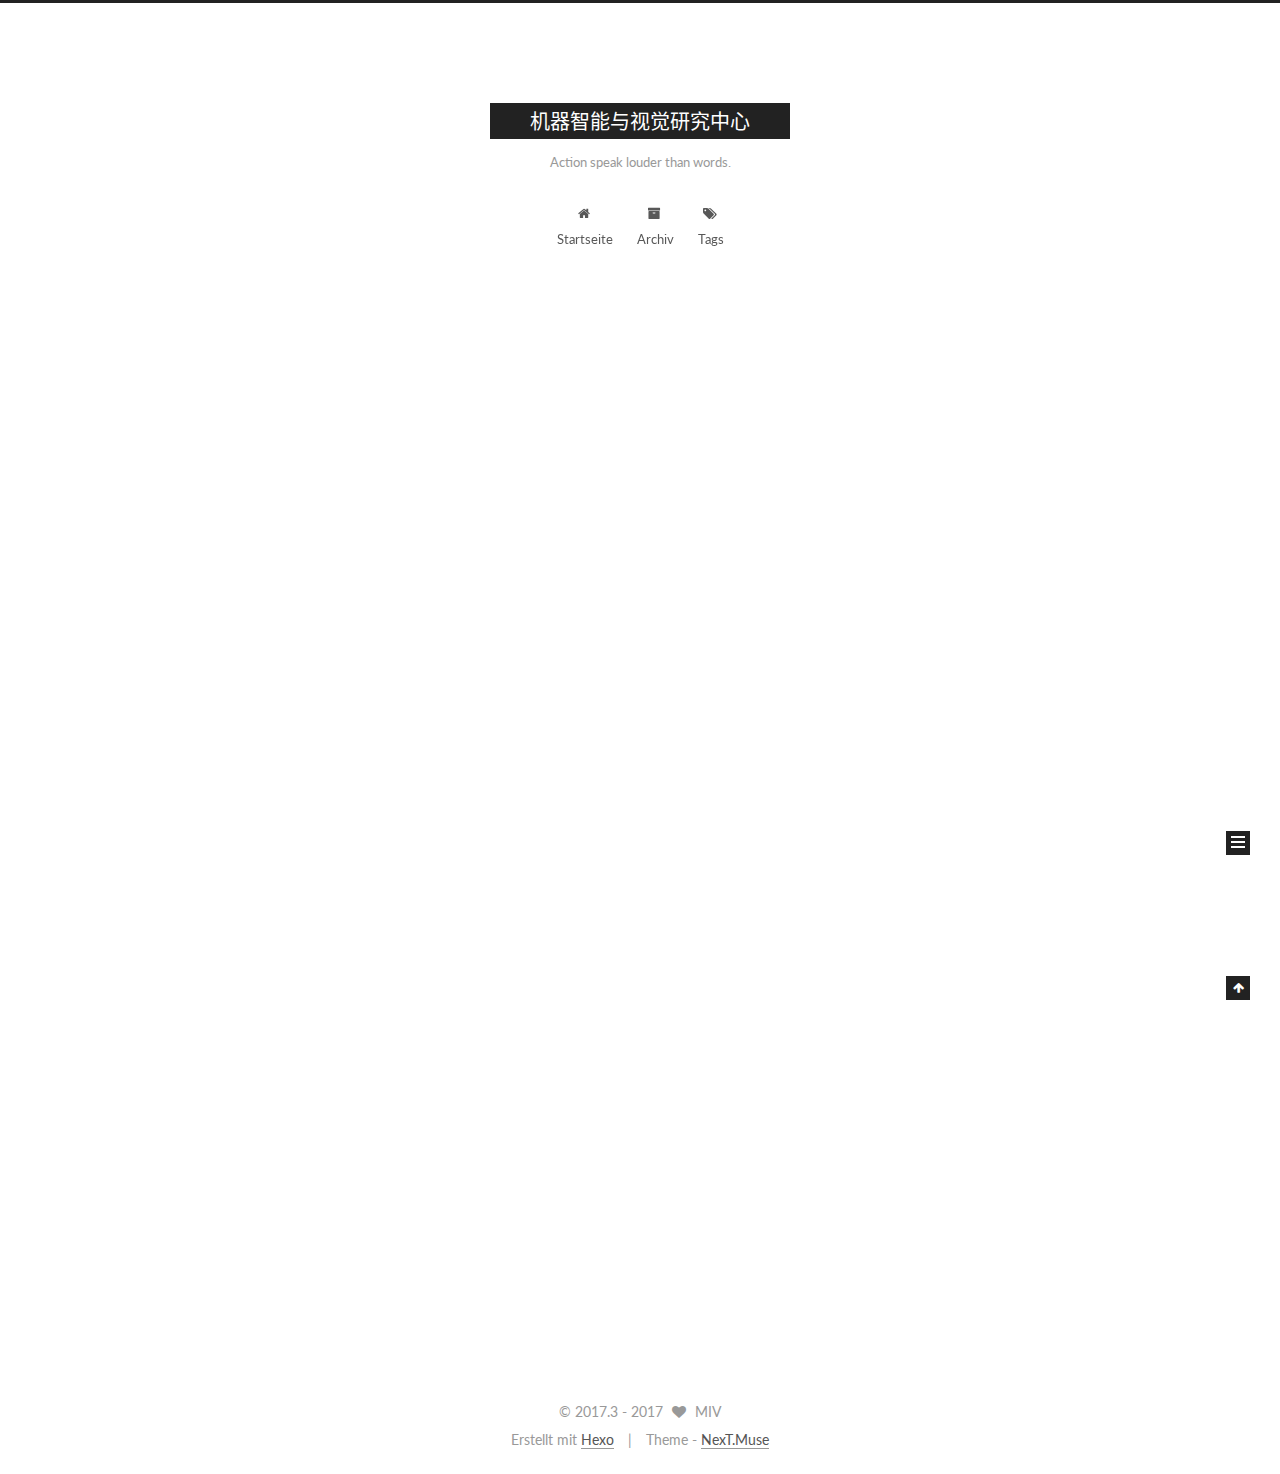
<file: index.html>
<!doctype html>



  


<html class="theme-next muse use-motion" lang="zh-CN">
<head>
  <meta charset="UTF-8"/>
<meta http-equiv="X-UA-Compatible" content="IE=edge" />
<meta name="viewport" content="width=device-width, initial-scale=1, maximum-scale=1"/>



<meta http-equiv="Cache-Control" content="no-transform" />
<meta http-equiv="Cache-Control" content="no-siteapp" />















  
  
  <link href="/lib/fancybox/source/jquery.fancybox.css?v=2.1.5" rel="stylesheet" type="text/css" />




  
  
  
  

  
    
    
  

  

  

  

  

  
    
    
    <link href="//fonts.googleapis.com/css?family=Lato:300,300italic,400,400italic,700,700italic&subset=latin,latin-ext" rel="stylesheet" type="text/css">
  






<link href="/lib/font-awesome/css/font-awesome.min.css?v=4.6.2" rel="stylesheet" type="text/css" />

<link href="/css/main.css?v=5.1.0" rel="stylesheet" type="text/css" />


  <meta name="keywords" content="Hexo, NexT" />








  <link rel="shortcut icon" type="image/x-icon" href="/favicon.ico?v=5.1.0" />






<meta name="description" content="官方博客">
<meta property="og:type" content="website">
<meta property="og:title" content="机器智能与视觉研究中心">
<meta property="og:url" content="http://yoursite.com/index.html">
<meta property="og:site_name" content="机器智能与视觉研究中心">
<meta property="og:description" content="官方博客">
<meta name="twitter:card" content="summary">
<meta name="twitter:title" content="机器智能与视觉研究中心">
<meta name="twitter:description" content="官方博客">



<script type="text/javascript" id="hexo.configurations">
  var NexT = window.NexT || {};
  var CONFIG = {
    root: '/',
    scheme: 'Muse',
    sidebar: {"position":"left","display":"post","offset":12,"offset_float":0,"b2t":false,"scrollpercent":false},
    fancybox: true,
    motion: true,
    duoshuo: {
      userId: '0',
      author: 'Author'
    },
    algolia: {
      applicationID: '',
      apiKey: '',
      indexName: '',
      hits: {"per_page":10},
      labels: {"input_placeholder":"Search for Posts","hits_empty":"We didn't find any results for the search: ${query}","hits_stats":"${hits} results found in ${time} ms"}
    }
  };
</script>



  <link rel="canonical" href="http://yoursite.com/"/>





  <title> 机器智能与视觉研究中心 </title>
</head>

<body itemscope itemtype="http://schema.org/WebPage" lang="zh-CN">

  














  
  
    
  

  <div class="container one-collumn sidebar-position-left 
   page-home 
 ">
    <div class="headband"></div>

    <header id="header" class="header" itemscope itemtype="http://schema.org/WPHeader">
      <div class="header-inner"><div class="site-brand-wrapper">
  <div class="site-meta ">
    

    <div class="custom-logo-site-title">
      <a href="/"  class="brand" rel="start">
        <span class="logo-line-before"><i></i></span>
        <span class="site-title">机器智能与视觉研究中心</span>
        <span class="logo-line-after"><i></i></span>
      </a>
    </div>
      
        <p class="site-subtitle">Action speak louder than words.</p>
      
  </div>

  <div class="site-nav-toggle">
    <button>
      <span class="btn-bar"></span>
      <span class="btn-bar"></span>
      <span class="btn-bar"></span>
    </button>
  </div>
</div>

<nav class="site-nav">
  

  
    <ul id="menu" class="menu">
      
        
        <li class="menu-item menu-item-home">
          <a href="/" rel="section">
            
              <i class="menu-item-icon fa fa-fw fa-home"></i> <br />
            
            Startseite
          </a>
        </li>
      
        
        <li class="menu-item menu-item-archives">
          <a href="/archives" rel="section">
            
              <i class="menu-item-icon fa fa-fw fa-archive"></i> <br />
            
            Archiv
          </a>
        </li>
      
        
        <li class="menu-item menu-item-tags">
          <a href="/tags" rel="section">
            
              <i class="menu-item-icon fa fa-fw fa-tags"></i> <br />
            
            Tags
          </a>
        </li>
      

      
    </ul>
  

  
</nav>



 </div>
    </header>

    <main id="main" class="main">
      <div class="main-inner">
        <div class="content-wrap">
          <div id="content" class="content">
            
  <section id="posts" class="posts-expand">
    
      

  

  
  
  

  <article class="post post-type-normal " itemscope itemtype="http://schema.org/Article">
    <link itemprop="mainEntityOfPage" href="http://yoursite.com/2017/03/08/hello-world/">

    <span hidden itemprop="author" itemscope itemtype="http://schema.org/Person">
      <meta itemprop="name" content="MIV">
      <meta itemprop="description" content="">
      <meta itemprop="image" content="/images/avatar.gif">
    </span>

    <span hidden itemprop="publisher" itemscope itemtype="http://schema.org/Organization">
      <meta itemprop="name" content="机器智能与视觉研究中心">
    </span>

    
      <header class="post-header">

        
        
          <h1 class="post-title" itemprop="name headline">
            
            
              
                
                <a class="post-title-link" href="/2017/03/08/hello-world/" itemprop="url">
                  Hello World
                </a>
              
            
          </h1>
        

        <div class="post-meta">
          <span class="post-time">
            
              <span class="post-meta-item-icon">
                <i class="fa fa-calendar-o"></i>
              </span>
              
                <span class="post-meta-item-text">Veröffentlicht am</span>
              
              <time title="Post created" itemprop="dateCreated datePublished" datetime="2017-03-08T21:51:56+08:00">
                2017-03-08
              </time>
            

            

            
          </span>

          

          
            
          

          
          

          

          

          

        </div>
      </header>
    


    <div class="post-body" itemprop="articleBody">

      
      

      
        
          
            <p>Welcome to <a href="https://hexo.io/" target="_blank" rel="external">Hexo</a>! This is your very first post. Check <a href="https://hexo.io/docs/" target="_blank" rel="external">documentation</a> for more info. If you get any problems when using Hexo, you can find the answer in <a href="https://hexo.io/docs/troubleshooting.html" target="_blank" rel="external">troubleshooting</a> or you can ask me on <a href="https://github.com/hexojs/hexo/issues" target="_blank" rel="external">GitHub</a>.</p>
<h2 id="Quick-Start"><a href="#Quick-Start" class="headerlink" title="Quick Start"></a>Quick Start</h2><h3 id="Create-a-new-post"><a href="#Create-a-new-post" class="headerlink" title="Create a new post"></a>Create a new post</h3><figure class="highlight bash"><table><tr><td class="gutter"><pre><div class="line">1</div></pre></td><td class="code"><pre><div class="line">$ hexo new <span class="string">"My New Post"</span></div></pre></td></tr></table></figure>
<p>More info: <a href="https://hexo.io/docs/writing.html" target="_blank" rel="external">Writing</a></p>
<h3 id="Run-server"><a href="#Run-server" class="headerlink" title="Run server"></a>Run server</h3><figure class="highlight bash"><table><tr><td class="gutter"><pre><div class="line">1</div></pre></td><td class="code"><pre><div class="line">$ hexo server</div></pre></td></tr></table></figure>
<p>More info: <a href="https://hexo.io/docs/server.html" target="_blank" rel="external">Server</a></p>
<h3 id="Generate-static-files"><a href="#Generate-static-files" class="headerlink" title="Generate static files"></a>Generate static files</h3><figure class="highlight bash"><table><tr><td class="gutter"><pre><div class="line">1</div></pre></td><td class="code"><pre><div class="line">$ hexo generate</div></pre></td></tr></table></figure>
<p>More info: <a href="https://hexo.io/docs/generating.html" target="_blank" rel="external">Generating</a></p>
<h3 id="Deploy-to-remote-sites"><a href="#Deploy-to-remote-sites" class="headerlink" title="Deploy to remote sites"></a>Deploy to remote sites</h3><figure class="highlight bash"><table><tr><td class="gutter"><pre><div class="line">1</div></pre></td><td class="code"><pre><div class="line">$ hexo deploy</div></pre></td></tr></table></figure>
<p>More info: <a href="https://hexo.io/docs/deployment.html" target="_blank" rel="external">Deployment</a></p>

          
        
      
    </div>

    <div>
      
    </div>

    <div>
      
    </div>


    <footer class="post-footer">
      

      

      

      
      
        <div class="post-eof"></div>
      
    </footer>
  </article>


    
  </section>

  

          
          </div>
          


          

        </div>
        
          
  
  <div class="sidebar-toggle">
    <div class="sidebar-toggle-line-wrap">
      <span class="sidebar-toggle-line sidebar-toggle-line-first"></span>
      <span class="sidebar-toggle-line sidebar-toggle-line-middle"></span>
      <span class="sidebar-toggle-line sidebar-toggle-line-last"></span>
    </div>
  </div>

  <aside id="sidebar" class="sidebar">
    <div class="sidebar-inner">

      

      

      <section class="site-overview sidebar-panel sidebar-panel-active">
        <div class="site-author motion-element" itemprop="author" itemscope itemtype="http://schema.org/Person">
          <img class="site-author-image" itemprop="image"
               src="/images/avatar.gif"
               alt="MIV" />
          <p class="site-author-name" itemprop="name">MIV</p>
           
              <p class="site-description motion-element" itemprop="description">官方博客</p>
          
        </div>
        <nav class="site-state motion-element">

          
            <div class="site-state-item site-state-posts">
              <a href="/archives">
                <span class="site-state-item-count">1</span>
                <span class="site-state-item-name">Artikel</span>
              </a>
            </div>
          

          

          

        </nav>

        

        <div class="links-of-author motion-element">
          
        </div>

        
        

        
        

        


      </section>

      

      

    </div>
  </aside>


        
      </div>
    </main>

    <footer id="footer" class="footer">
      <div class="footer-inner">
        <div class="copyright" >
  
  &copy;  2017.3 - 
  <span itemprop="copyrightYear">2017</span>
  <span class="with-love">
    <i class="fa fa-heart"></i>
  </span>
  <span class="author" itemprop="copyrightHolder">MIV</span>
</div>


<div class="powered-by">
  Erstellt mit  <a class="theme-link" href="https://hexo.io">Hexo</a>
</div>

<div class="theme-info">
  Theme -
  <a class="theme-link" href="https://github.com/iissnan/hexo-theme-next">
    NexT.Muse
  </a>
</div>


        

        
      </div>
    </footer>

    
      <div class="back-to-top">
        <i class="fa fa-arrow-up"></i>
        
      </div>
    
    
  </div>

  

<script type="text/javascript">
  if (Object.prototype.toString.call(window.Promise) !== '[object Function]') {
    window.Promise = null;
  }
</script>









  




  
  <script type="text/javascript" src="/lib/jquery/index.js?v=2.1.3"></script>

  
  <script type="text/javascript" src="/lib/fastclick/lib/fastclick.min.js?v=1.0.6"></script>

  
  <script type="text/javascript" src="/lib/jquery_lazyload/jquery.lazyload.js?v=1.9.7"></script>

  
  <script type="text/javascript" src="/lib/velocity/velocity.min.js?v=1.2.1"></script>

  
  <script type="text/javascript" src="/lib/velocity/velocity.ui.min.js?v=1.2.1"></script>

  
  <script type="text/javascript" src="/lib/fancybox/source/jquery.fancybox.pack.js?v=2.1.5"></script>


  


  <script type="text/javascript" src="/js/src/utils.js?v=5.1.0"></script>

  <script type="text/javascript" src="/js/src/motion.js?v=5.1.0"></script>



  
  

  

  


  <script type="text/javascript" src="/js/src/bootstrap.js?v=5.1.0"></script>



  



  




	





  





  





  



  
  

  

  

  

  


  

</body>
</html>
</file>
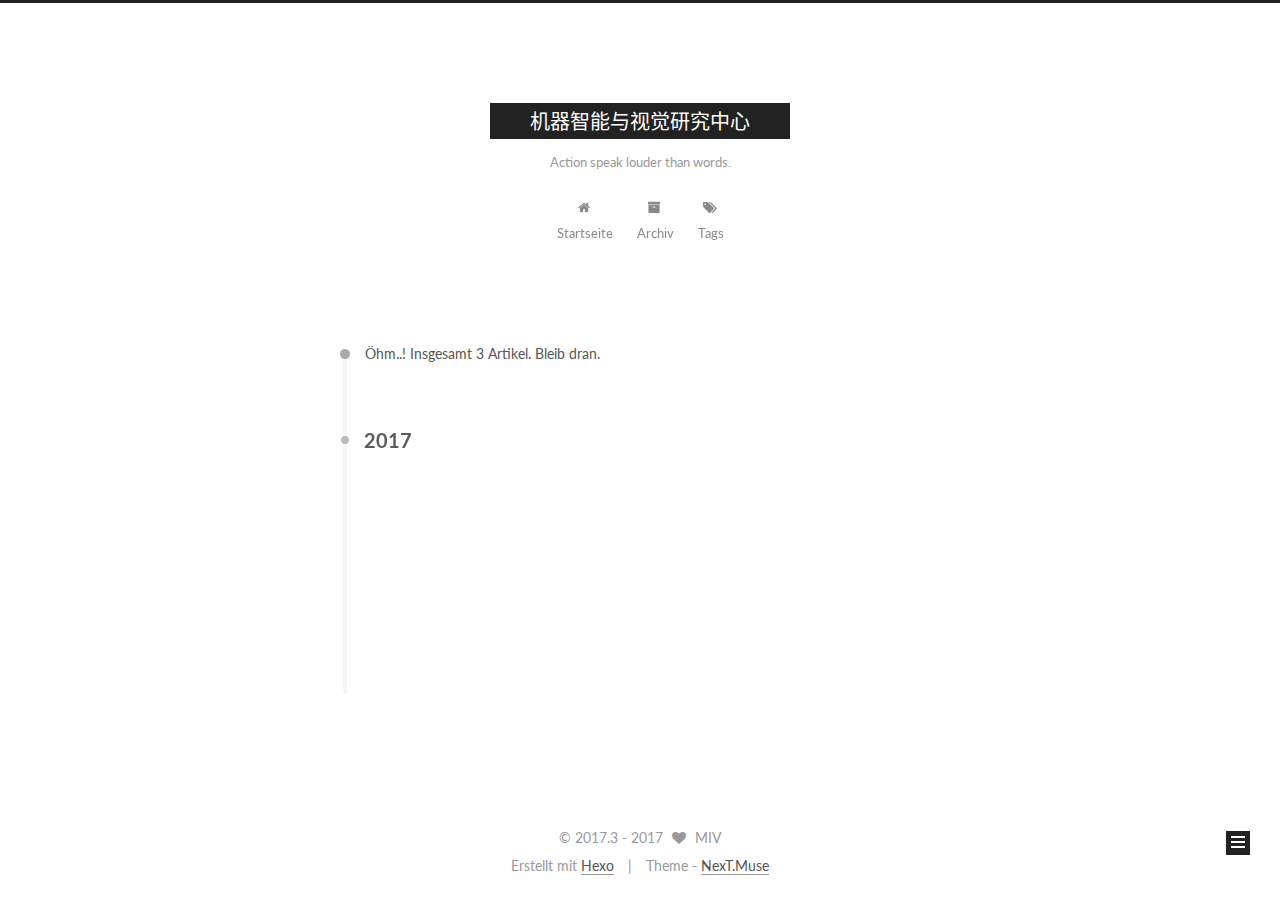
<file: archives/index.html>
<!doctype html>



  


<html class="theme-next muse use-motion" lang="zh-CN">
<head>
  <meta charset="UTF-8"/>
<meta http-equiv="X-UA-Compatible" content="IE=edge" />
<meta name="viewport" content="width=device-width, initial-scale=1, maximum-scale=1"/>



<meta http-equiv="Cache-Control" content="no-transform" />
<meta http-equiv="Cache-Control" content="no-siteapp" />















  
  
  <link href="/lib/fancybox/source/jquery.fancybox.css?v=2.1.5" rel="stylesheet" type="text/css" />




  
  
  
  

  
    
    
  

  

  

  

  

  
    
    
    <link href="//fonts.googleapis.com/css?family=Lato:300,300italic,400,400italic,700,700italic&subset=latin,latin-ext" rel="stylesheet" type="text/css">
  






<link href="/lib/font-awesome/css/font-awesome.min.css?v=4.6.2" rel="stylesheet" type="text/css" />

<link href="/css/main.css?v=5.1.0" rel="stylesheet" type="text/css" />


  <meta name="keywords" content="Hexo, NexT" />








  <link rel="shortcut icon" type="image/x-icon" href="/favicon.ico?v=5.1.0" />






<meta name="description" content="官方博客">
<meta property="og:type" content="website">
<meta property="og:title" content="机器智能与视觉研究中心">
<meta property="og:url" content="http://yoursite.com/archives/index.html">
<meta property="og:site_name" content="机器智能与视觉研究中心">
<meta property="og:description" content="官方博客">
<meta name="twitter:card" content="summary">
<meta name="twitter:title" content="机器智能与视觉研究中心">
<meta name="twitter:description" content="官方博客">



<script type="text/javascript" id="hexo.configurations">
  var NexT = window.NexT || {};
  var CONFIG = {
    root: '/',
    scheme: 'Muse',
    sidebar: {"position":"left","display":"post","offset":12,"offset_float":0,"b2t":false,"scrollpercent":false},
    fancybox: true,
    motion: true,
    duoshuo: {
      userId: '0',
      author: 'Author'
    },
    algolia: {
      applicationID: '',
      apiKey: '',
      indexName: '',
      hits: {"per_page":10},
      labels: {"input_placeholder":"Search for Posts","hits_empty":"We didn't find any results for the search: ${query}","hits_stats":"${hits} results found in ${time} ms"}
    }
  };
</script>



  <link rel="canonical" href="http://yoursite.com/archives/"/>





  <title> Archiv | 机器智能与视觉研究中心 </title>
</head>

<body itemscope itemtype="http://schema.org/WebPage" lang="zh-CN">

  














  
  
    
  

  <div class="container one-collumn sidebar-position-left  page-archive  ">
    <div class="headband"></div>

    <header id="header" class="header" itemscope itemtype="http://schema.org/WPHeader">
      <div class="header-inner"><div class="site-brand-wrapper">
  <div class="site-meta ">
    

    <div class="custom-logo-site-title">
      <a href="/"  class="brand" rel="start">
        <span class="logo-line-before"><i></i></span>
        <span class="site-title">机器智能与视觉研究中心</span>
        <span class="logo-line-after"><i></i></span>
      </a>
    </div>
      
        <p class="site-subtitle">Action speak louder than words.</p>
      
  </div>

  <div class="site-nav-toggle">
    <button>
      <span class="btn-bar"></span>
      <span class="btn-bar"></span>
      <span class="btn-bar"></span>
    </button>
  </div>
</div>

<nav class="site-nav">
  

  
    <ul id="menu" class="menu">
      
        
        <li class="menu-item menu-item-home">
          <a href="/" rel="section">
            
              <i class="menu-item-icon fa fa-fw fa-home"></i> <br />
            
            Startseite
          </a>
        </li>
      
        
        <li class="menu-item menu-item-archives">
          <a href="/archives" rel="section">
            
              <i class="menu-item-icon fa fa-fw fa-archive"></i> <br />
            
            Archiv
          </a>
        </li>
      
        
        <li class="menu-item menu-item-tags">
          <a href="/tags" rel="section">
            
              <i class="menu-item-icon fa fa-fw fa-tags"></i> <br />
            
            Tags
          </a>
        </li>
      

      
    </ul>
  

  
</nav>



 </div>
    </header>

    <main id="main" class="main">
      <div class="main-inner">
        <div class="content-wrap">
          <div id="content" class="content">
            

  <section id="posts" class="posts-collapse">
    <span class="archive-move-on"></span>

    <span class="archive-page-counter">
      
      
      
        
      
      Öhm..! Insgesamt 3 Artikel. Bleib dran.
    </span>

    

      
      
      

      
        
        <div class="collection-title">
          <h2 class="archive-year motion-element" id="archive-year-2017">2017</h2>
        </div>
      
      

      

  <article class="post post-type-normal" itemscope itemtype="http://schema.org/Article">
    <header class="post-header">

      <h1 class="post-title">
        
            <a class="post-title-link" href="/2017/03/10/Welcom-to-miv/" itemprop="url">
              
                <span itemprop="name">Welcom to miv</span>
              
            </a>
        
      </h1>

      <div class="post-meta">
        <time class="post-time" itemprop="dateCreated"
              datetime="2017-03-10T22:16:54+08:00"
              content="2017-03-10" >
          03-10
        </time>
      </div>

    </header>
  </article>



    

      
      
      

      
      

      

  <article class="post post-type-normal" itemscope itemtype="http://schema.org/Article">
    <header class="post-header">

      <h1 class="post-title">
        
            <a class="post-title-link" href="/2017/03/10/my-first-hexo-post/" itemprop="url">
              
                <span itemprop="name">my first hexo post</span>
              
            </a>
        
      </h1>

      <div class="post-meta">
        <time class="post-time" itemprop="dateCreated"
              datetime="2017-03-10T22:16:54+08:00"
              content="2017-03-10" >
          03-10
        </time>
      </div>

    </header>
  </article>



    

      
      
      

      
      

      

  <article class="post post-type-normal" itemscope itemtype="http://schema.org/Article">
    <header class="post-header">

      <h1 class="post-title">
        
            <a class="post-title-link" href="/2017/03/08/hello-world/" itemprop="url">
              
                <span itemprop="name">Hello World</span>
              
            </a>
        
      </h1>

      <div class="post-meta">
        <time class="post-time" itemprop="dateCreated"
              datetime="2017-03-08T21:51:56+08:00"
              content="2017-03-08" >
          03-08
        </time>
      </div>

    </header>
  </article>



    

  </section>

  


          
          </div>
          


          

        </div>
        
          
  
  <div class="sidebar-toggle">
    <div class="sidebar-toggle-line-wrap">
      <span class="sidebar-toggle-line sidebar-toggle-line-first"></span>
      <span class="sidebar-toggle-line sidebar-toggle-line-middle"></span>
      <span class="sidebar-toggle-line sidebar-toggle-line-last"></span>
    </div>
  </div>

  <aside id="sidebar" class="sidebar">
    <div class="sidebar-inner">

      

      

      <section class="site-overview sidebar-panel sidebar-panel-active">
        <div class="site-author motion-element" itemprop="author" itemscope itemtype="http://schema.org/Person">
          <img class="site-author-image" itemprop="image"
               src="/images/avatar.gif"
               alt="MIV" />
          <p class="site-author-name" itemprop="name">MIV</p>
           
              <p class="site-description motion-element" itemprop="description">官方博客</p>
          
        </div>
        <nav class="site-state motion-element">

          
            <div class="site-state-item site-state-posts">
              <a href="/archives">
                <span class="site-state-item-count">3</span>
                <span class="site-state-item-name">Artikel</span>
              </a>
            </div>
          

          

          

        </nav>

        

        <div class="links-of-author motion-element">
          
        </div>

        
        

        
        

        


      </section>

      

      

    </div>
  </aside>


        
      </div>
    </main>

    <footer id="footer" class="footer">
      <div class="footer-inner">
        <div class="copyright" >
  
  &copy;  2017.3 - 
  <span itemprop="copyrightYear">2017</span>
  <span class="with-love">
    <i class="fa fa-heart"></i>
  </span>
  <span class="author" itemprop="copyrightHolder">MIV</span>
</div>


<div class="powered-by">
  Erstellt mit  <a class="theme-link" href="https://hexo.io">Hexo</a>
</div>

<div class="theme-info">
  Theme -
  <a class="theme-link" href="https://github.com/iissnan/hexo-theme-next">
    NexT.Muse
  </a>
</div>


        

        
      </div>
    </footer>

    
      <div class="back-to-top">
        <i class="fa fa-arrow-up"></i>
        
      </div>
    
    
  </div>

  

<script type="text/javascript">
  if (Object.prototype.toString.call(window.Promise) !== '[object Function]') {
    window.Promise = null;
  }
</script>









  




  
  <script type="text/javascript" src="/lib/jquery/index.js?v=2.1.3"></script>

  
  <script type="text/javascript" src="/lib/fastclick/lib/fastclick.min.js?v=1.0.6"></script>

  
  <script type="text/javascript" src="/lib/jquery_lazyload/jquery.lazyload.js?v=1.9.7"></script>

  
  <script type="text/javascript" src="/lib/velocity/velocity.min.js?v=1.2.1"></script>

  
  <script type="text/javascript" src="/lib/velocity/velocity.ui.min.js?v=1.2.1"></script>

  
  <script type="text/javascript" src="/lib/fancybox/source/jquery.fancybox.pack.js?v=2.1.5"></script>


  


  <script type="text/javascript" src="/js/src/utils.js?v=5.1.0"></script>

  <script type="text/javascript" src="/js/src/motion.js?v=5.1.0"></script>



  
  

  
  
    <script type="text/javascript" id="motion.page.archive">
      $('.archive-year').velocity('transition.slideLeftIn');
    </script>
  


  


  <script type="text/javascript" src="/js/src/bootstrap.js?v=5.1.0"></script>



  



  




	





  





  





  



  
  

  

  

  

  


  

</body>
</html>
</file>
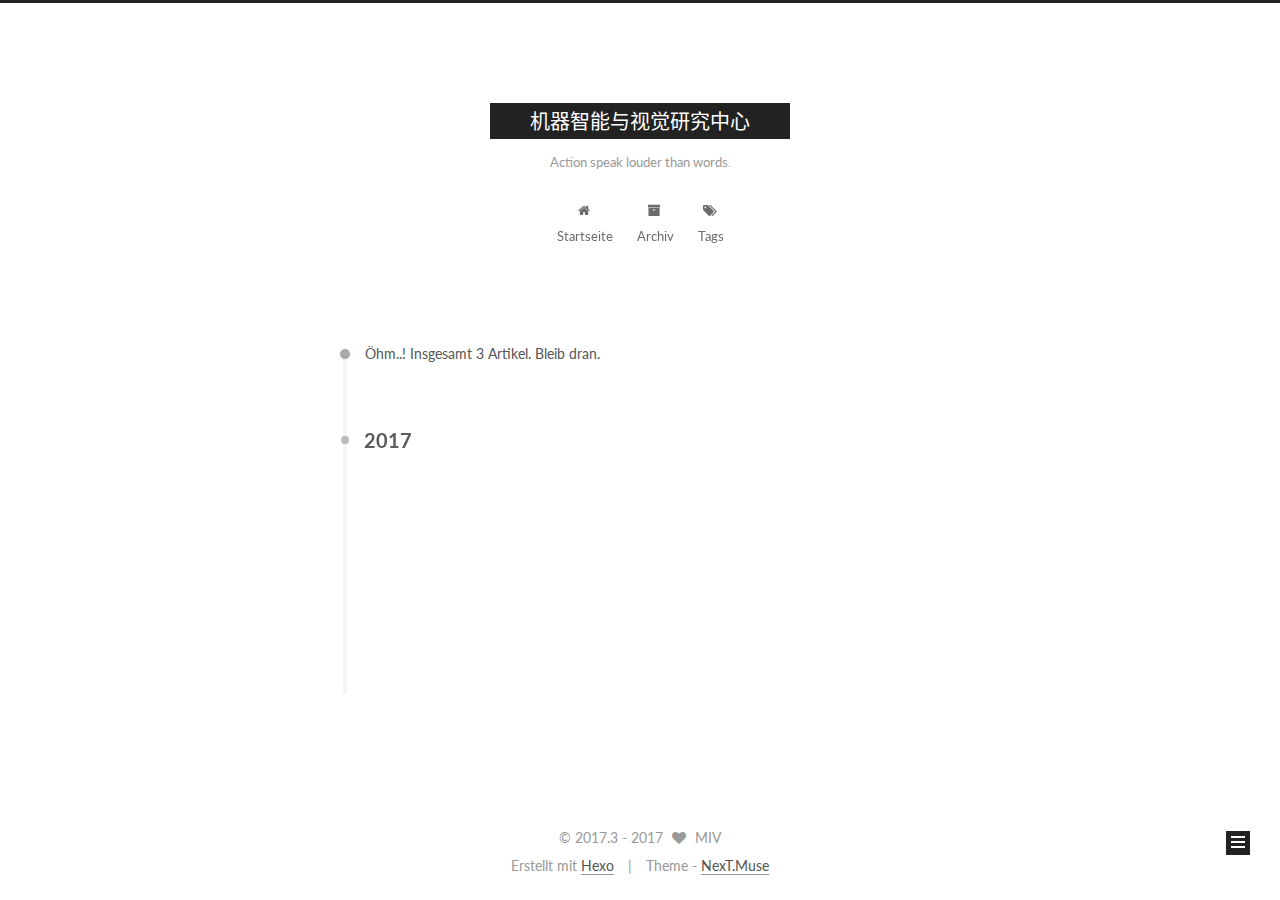
<file: archives/2017/index.html>
<!doctype html>



  


<html class="theme-next muse use-motion" lang="zh-CN">
<head>
  <meta charset="UTF-8"/>
<meta http-equiv="X-UA-Compatible" content="IE=edge" />
<meta name="viewport" content="width=device-width, initial-scale=1, maximum-scale=1"/>



<meta http-equiv="Cache-Control" content="no-transform" />
<meta http-equiv="Cache-Control" content="no-siteapp" />















  
  
  <link href="/lib/fancybox/source/jquery.fancybox.css?v=2.1.5" rel="stylesheet" type="text/css" />




  
  
  
  

  
    
    
  

  

  

  

  

  
    
    
    <link href="//fonts.googleapis.com/css?family=Lato:300,300italic,400,400italic,700,700italic&subset=latin,latin-ext" rel="stylesheet" type="text/css">
  






<link href="/lib/font-awesome/css/font-awesome.min.css?v=4.6.2" rel="stylesheet" type="text/css" />

<link href="/css/main.css?v=5.1.0" rel="stylesheet" type="text/css" />


  <meta name="keywords" content="Hexo, NexT" />








  <link rel="shortcut icon" type="image/x-icon" href="/favicon.ico?v=5.1.0" />






<meta name="description" content="官方博客">
<meta property="og:type" content="website">
<meta property="og:title" content="机器智能与视觉研究中心">
<meta property="og:url" content="http://yoursite.com/archives/2017/index.html">
<meta property="og:site_name" content="机器智能与视觉研究中心">
<meta property="og:description" content="官方博客">
<meta name="twitter:card" content="summary">
<meta name="twitter:title" content="机器智能与视觉研究中心">
<meta name="twitter:description" content="官方博客">



<script type="text/javascript" id="hexo.configurations">
  var NexT = window.NexT || {};
  var CONFIG = {
    root: '/',
    scheme: 'Muse',
    sidebar: {"position":"left","display":"post","offset":12,"offset_float":0,"b2t":false,"scrollpercent":false},
    fancybox: true,
    motion: true,
    duoshuo: {
      userId: '0',
      author: 'Author'
    },
    algolia: {
      applicationID: '',
      apiKey: '',
      indexName: '',
      hits: {"per_page":10},
      labels: {"input_placeholder":"Search for Posts","hits_empty":"We didn't find any results for the search: ${query}","hits_stats":"${hits} results found in ${time} ms"}
    }
  };
</script>



  <link rel="canonical" href="http://yoursite.com/archives/2017/"/>





  <title> Archiv | 机器智能与视觉研究中心 </title>
</head>

<body itemscope itemtype="http://schema.org/WebPage" lang="zh-CN">

  














  
  
    
  

  <div class="container one-collumn sidebar-position-left  page-archive  ">
    <div class="headband"></div>

    <header id="header" class="header" itemscope itemtype="http://schema.org/WPHeader">
      <div class="header-inner"><div class="site-brand-wrapper">
  <div class="site-meta ">
    

    <div class="custom-logo-site-title">
      <a href="/"  class="brand" rel="start">
        <span class="logo-line-before"><i></i></span>
        <span class="site-title">机器智能与视觉研究中心</span>
        <span class="logo-line-after"><i></i></span>
      </a>
    </div>
      
        <p class="site-subtitle">Action speak louder than words.</p>
      
  </div>

  <div class="site-nav-toggle">
    <button>
      <span class="btn-bar"></span>
      <span class="btn-bar"></span>
      <span class="btn-bar"></span>
    </button>
  </div>
</div>

<nav class="site-nav">
  

  
    <ul id="menu" class="menu">
      
        
        <li class="menu-item menu-item-home">
          <a href="/" rel="section">
            
              <i class="menu-item-icon fa fa-fw fa-home"></i> <br />
            
            Startseite
          </a>
        </li>
      
        
        <li class="menu-item menu-item-archives">
          <a href="/archives" rel="section">
            
              <i class="menu-item-icon fa fa-fw fa-archive"></i> <br />
            
            Archiv
          </a>
        </li>
      
        
        <li class="menu-item menu-item-tags">
          <a href="/tags" rel="section">
            
              <i class="menu-item-icon fa fa-fw fa-tags"></i> <br />
            
            Tags
          </a>
        </li>
      

      
    </ul>
  

  
</nav>



 </div>
    </header>

    <main id="main" class="main">
      <div class="main-inner">
        <div class="content-wrap">
          <div id="content" class="content">
            

  <section id="posts" class="posts-collapse">
    <span class="archive-move-on"></span>

    <span class="archive-page-counter">
      
      
      
        
      
      Öhm..! Insgesamt 3 Artikel. Bleib dran.
    </span>

    

      
      
      

      
        
        <div class="collection-title">
          <h2 class="archive-year motion-element" id="archive-year-2017">2017</h2>
        </div>
      
      

      

  <article class="post post-type-normal" itemscope itemtype="http://schema.org/Article">
    <header class="post-header">

      <h1 class="post-title">
        
            <a class="post-title-link" href="/2017/03/10/Welcom-to-miv/" itemprop="url">
              
                <span itemprop="name">Welcom to miv</span>
              
            </a>
        
      </h1>

      <div class="post-meta">
        <time class="post-time" itemprop="dateCreated"
              datetime="2017-03-10T22:16:54+08:00"
              content="2017-03-10" >
          03-10
        </time>
      </div>

    </header>
  </article>



    

      
      
      

      
      

      

  <article class="post post-type-normal" itemscope itemtype="http://schema.org/Article">
    <header class="post-header">

      <h1 class="post-title">
        
            <a class="post-title-link" href="/2017/03/10/my-first-hexo-post/" itemprop="url">
              
                <span itemprop="name">my first hexo post</span>
              
            </a>
        
      </h1>

      <div class="post-meta">
        <time class="post-time" itemprop="dateCreated"
              datetime="2017-03-10T22:16:54+08:00"
              content="2017-03-10" >
          03-10
        </time>
      </div>

    </header>
  </article>



    

      
      
      

      
      

      

  <article class="post post-type-normal" itemscope itemtype="http://schema.org/Article">
    <header class="post-header">

      <h1 class="post-title">
        
            <a class="post-title-link" href="/2017/03/08/hello-world/" itemprop="url">
              
                <span itemprop="name">Hello World</span>
              
            </a>
        
      </h1>

      <div class="post-meta">
        <time class="post-time" itemprop="dateCreated"
              datetime="2017-03-08T21:51:56+08:00"
              content="2017-03-08" >
          03-08
        </time>
      </div>

    </header>
  </article>



    

  </section>

  


          
          </div>
          


          

        </div>
        
          
  
  <div class="sidebar-toggle">
    <div class="sidebar-toggle-line-wrap">
      <span class="sidebar-toggle-line sidebar-toggle-line-first"></span>
      <span class="sidebar-toggle-line sidebar-toggle-line-middle"></span>
      <span class="sidebar-toggle-line sidebar-toggle-line-last"></span>
    </div>
  </div>

  <aside id="sidebar" class="sidebar">
    <div class="sidebar-inner">

      

      

      <section class="site-overview sidebar-panel sidebar-panel-active">
        <div class="site-author motion-element" itemprop="author" itemscope itemtype="http://schema.org/Person">
          <img class="site-author-image" itemprop="image"
               src="/images/avatar.gif"
               alt="MIV" />
          <p class="site-author-name" itemprop="name">MIV</p>
           
              <p class="site-description motion-element" itemprop="description">官方博客</p>
          
        </div>
        <nav class="site-state motion-element">

          
            <div class="site-state-item site-state-posts">
              <a href="/archives">
                <span class="site-state-item-count">3</span>
                <span class="site-state-item-name">Artikel</span>
              </a>
            </div>
          

          

          

        </nav>

        

        <div class="links-of-author motion-element">
          
        </div>

        
        

        
        

        


      </section>

      

      

    </div>
  </aside>


        
      </div>
    </main>

    <footer id="footer" class="footer">
      <div class="footer-inner">
        <div class="copyright" >
  
  &copy;  2017.3 - 
  <span itemprop="copyrightYear">2017</span>
  <span class="with-love">
    <i class="fa fa-heart"></i>
  </span>
  <span class="author" itemprop="copyrightHolder">MIV</span>
</div>


<div class="powered-by">
  Erstellt mit  <a class="theme-link" href="https://hexo.io">Hexo</a>
</div>

<div class="theme-info">
  Theme -
  <a class="theme-link" href="https://github.com/iissnan/hexo-theme-next">
    NexT.Muse
  </a>
</div>


        

        
      </div>
    </footer>

    
      <div class="back-to-top">
        <i class="fa fa-arrow-up"></i>
        
      </div>
    
    
  </div>

  

<script type="text/javascript">
  if (Object.prototype.toString.call(window.Promise) !== '[object Function]') {
    window.Promise = null;
  }
</script>









  




  
  <script type="text/javascript" src="/lib/jquery/index.js?v=2.1.3"></script>

  
  <script type="text/javascript" src="/lib/fastclick/lib/fastclick.min.js?v=1.0.6"></script>

  
  <script type="text/javascript" src="/lib/jquery_lazyload/jquery.lazyload.js?v=1.9.7"></script>

  
  <script type="text/javascript" src="/lib/velocity/velocity.min.js?v=1.2.1"></script>

  
  <script type="text/javascript" src="/lib/velocity/velocity.ui.min.js?v=1.2.1"></script>

  
  <script type="text/javascript" src="/lib/fancybox/source/jquery.fancybox.pack.js?v=2.1.5"></script>


  


  <script type="text/javascript" src="/js/src/utils.js?v=5.1.0"></script>

  <script type="text/javascript" src="/js/src/motion.js?v=5.1.0"></script>



  
  

  
  
    <script type="text/javascript" id="motion.page.archive">
      $('.archive-year').velocity('transition.slideLeftIn');
    </script>
  


  


  <script type="text/javascript" src="/js/src/bootstrap.js?v=5.1.0"></script>



  



  




	





  





  





  



  
  

  

  

  

  


  

</body>
</html>
</file>
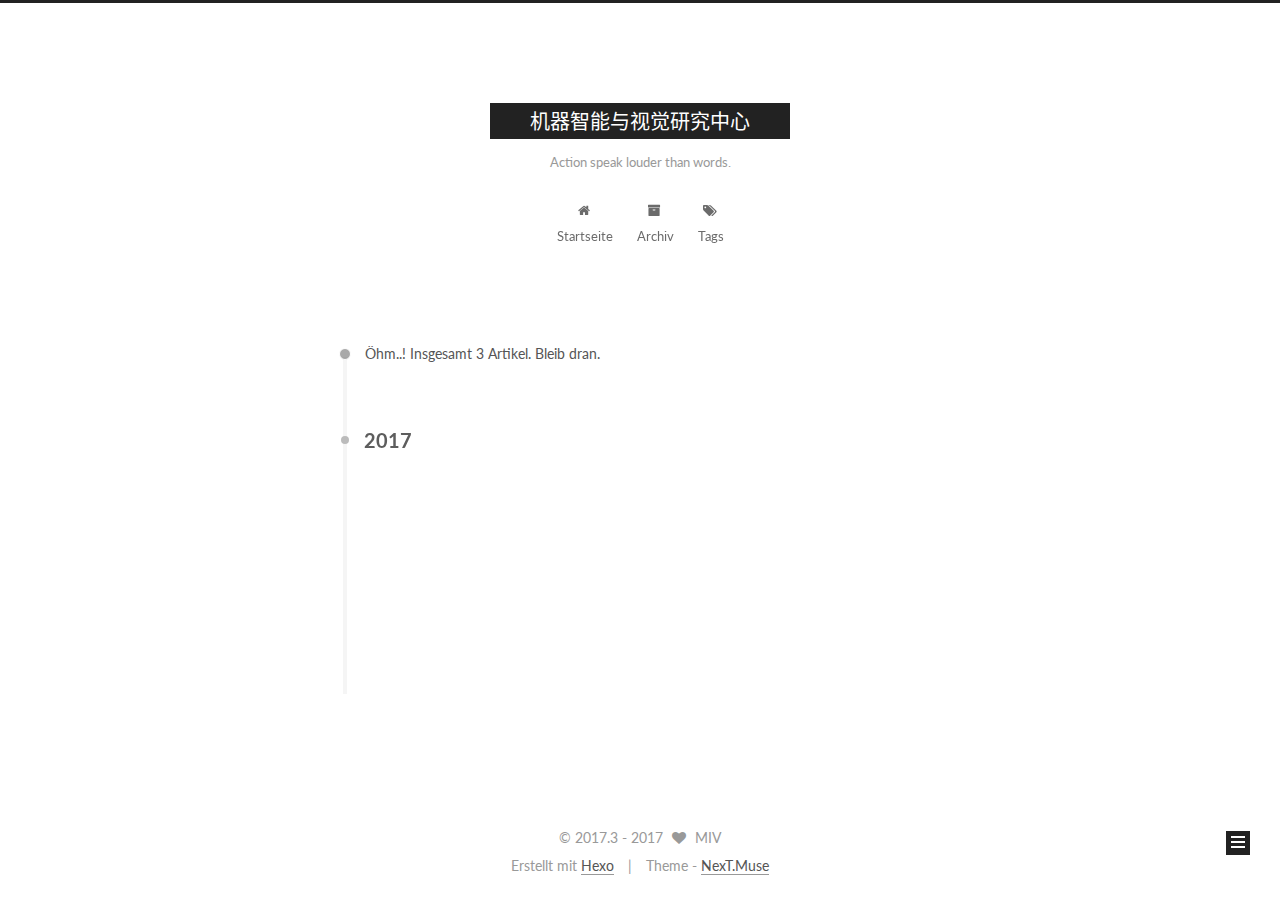
<file: archives/2017/03/index.html>
<!doctype html>



  


<html class="theme-next muse use-motion" lang="zh-CN">
<head>
  <meta charset="UTF-8"/>
<meta http-equiv="X-UA-Compatible" content="IE=edge" />
<meta name="viewport" content="width=device-width, initial-scale=1, maximum-scale=1"/>



<meta http-equiv="Cache-Control" content="no-transform" />
<meta http-equiv="Cache-Control" content="no-siteapp" />















  
  
  <link href="/lib/fancybox/source/jquery.fancybox.css?v=2.1.5" rel="stylesheet" type="text/css" />




  
  
  
  

  
    
    
  

  

  

  

  

  
    
    
    <link href="//fonts.googleapis.com/css?family=Lato:300,300italic,400,400italic,700,700italic&subset=latin,latin-ext" rel="stylesheet" type="text/css">
  






<link href="/lib/font-awesome/css/font-awesome.min.css?v=4.6.2" rel="stylesheet" type="text/css" />

<link href="/css/main.css?v=5.1.0" rel="stylesheet" type="text/css" />


  <meta name="keywords" content="Hexo, NexT" />








  <link rel="shortcut icon" type="image/x-icon" href="/favicon.ico?v=5.1.0" />






<meta name="description" content="官方博客">
<meta property="og:type" content="website">
<meta property="og:title" content="机器智能与视觉研究中心">
<meta property="og:url" content="http://yoursite.com/archives/2017/03/index.html">
<meta property="og:site_name" content="机器智能与视觉研究中心">
<meta property="og:description" content="官方博客">
<meta name="twitter:card" content="summary">
<meta name="twitter:title" content="机器智能与视觉研究中心">
<meta name="twitter:description" content="官方博客">



<script type="text/javascript" id="hexo.configurations">
  var NexT = window.NexT || {};
  var CONFIG = {
    root: '/',
    scheme: 'Muse',
    sidebar: {"position":"left","display":"post","offset":12,"offset_float":0,"b2t":false,"scrollpercent":false},
    fancybox: true,
    motion: true,
    duoshuo: {
      userId: '0',
      author: 'Author'
    },
    algolia: {
      applicationID: '',
      apiKey: '',
      indexName: '',
      hits: {"per_page":10},
      labels: {"input_placeholder":"Search for Posts","hits_empty":"We didn't find any results for the search: ${query}","hits_stats":"${hits} results found in ${time} ms"}
    }
  };
</script>



  <link rel="canonical" href="http://yoursite.com/archives/2017/03/"/>





  <title> Archiv | 机器智能与视觉研究中心 </title>
</head>

<body itemscope itemtype="http://schema.org/WebPage" lang="zh-CN">

  














  
  
    
  

  <div class="container one-collumn sidebar-position-left  page-archive  ">
    <div class="headband"></div>

    <header id="header" class="header" itemscope itemtype="http://schema.org/WPHeader">
      <div class="header-inner"><div class="site-brand-wrapper">
  <div class="site-meta ">
    

    <div class="custom-logo-site-title">
      <a href="/"  class="brand" rel="start">
        <span class="logo-line-before"><i></i></span>
        <span class="site-title">机器智能与视觉研究中心</span>
        <span class="logo-line-after"><i></i></span>
      </a>
    </div>
      
        <p class="site-subtitle">Action speak louder than words.</p>
      
  </div>

  <div class="site-nav-toggle">
    <button>
      <span class="btn-bar"></span>
      <span class="btn-bar"></span>
      <span class="btn-bar"></span>
    </button>
  </div>
</div>

<nav class="site-nav">
  

  
    <ul id="menu" class="menu">
      
        
        <li class="menu-item menu-item-home">
          <a href="/" rel="section">
            
              <i class="menu-item-icon fa fa-fw fa-home"></i> <br />
            
            Startseite
          </a>
        </li>
      
        
        <li class="menu-item menu-item-archives">
          <a href="/archives" rel="section">
            
              <i class="menu-item-icon fa fa-fw fa-archive"></i> <br />
            
            Archiv
          </a>
        </li>
      
        
        <li class="menu-item menu-item-tags">
          <a href="/tags" rel="section">
            
              <i class="menu-item-icon fa fa-fw fa-tags"></i> <br />
            
            Tags
          </a>
        </li>
      

      
    </ul>
  

  
</nav>



 </div>
    </header>

    <main id="main" class="main">
      <div class="main-inner">
        <div class="content-wrap">
          <div id="content" class="content">
            

  <section id="posts" class="posts-collapse">
    <span class="archive-move-on"></span>

    <span class="archive-page-counter">
      
      
      
        
      
      Öhm..! Insgesamt 3 Artikel. Bleib dran.
    </span>

    

      
      
      

      
        
        <div class="collection-title">
          <h2 class="archive-year motion-element" id="archive-year-2017">2017</h2>
        </div>
      
      

      

  <article class="post post-type-normal" itemscope itemtype="http://schema.org/Article">
    <header class="post-header">

      <h1 class="post-title">
        
            <a class="post-title-link" href="/2017/03/10/Welcom-to-miv/" itemprop="url">
              
                <span itemprop="name">Welcom to miv</span>
              
            </a>
        
      </h1>

      <div class="post-meta">
        <time class="post-time" itemprop="dateCreated"
              datetime="2017-03-10T22:16:54+08:00"
              content="2017-03-10" >
          03-10
        </time>
      </div>

    </header>
  </article>



    

      
      
      

      
      

      

  <article class="post post-type-normal" itemscope itemtype="http://schema.org/Article">
    <header class="post-header">

      <h1 class="post-title">
        
            <a class="post-title-link" href="/2017/03/10/my-first-hexo-post/" itemprop="url">
              
                <span itemprop="name">my first hexo post</span>
              
            </a>
        
      </h1>

      <div class="post-meta">
        <time class="post-time" itemprop="dateCreated"
              datetime="2017-03-10T22:16:54+08:00"
              content="2017-03-10" >
          03-10
        </time>
      </div>

    </header>
  </article>



    

      
      
      

      
      

      

  <article class="post post-type-normal" itemscope itemtype="http://schema.org/Article">
    <header class="post-header">

      <h1 class="post-title">
        
            <a class="post-title-link" href="/2017/03/08/hello-world/" itemprop="url">
              
                <span itemprop="name">Hello World</span>
              
            </a>
        
      </h1>

      <div class="post-meta">
        <time class="post-time" itemprop="dateCreated"
              datetime="2017-03-08T21:51:56+08:00"
              content="2017-03-08" >
          03-08
        </time>
      </div>

    </header>
  </article>



    

  </section>

  


          
          </div>
          


          

        </div>
        
          
  
  <div class="sidebar-toggle">
    <div class="sidebar-toggle-line-wrap">
      <span class="sidebar-toggle-line sidebar-toggle-line-first"></span>
      <span class="sidebar-toggle-line sidebar-toggle-line-middle"></span>
      <span class="sidebar-toggle-line sidebar-toggle-line-last"></span>
    </div>
  </div>

  <aside id="sidebar" class="sidebar">
    <div class="sidebar-inner">

      

      

      <section class="site-overview sidebar-panel sidebar-panel-active">
        <div class="site-author motion-element" itemprop="author" itemscope itemtype="http://schema.org/Person">
          <img class="site-author-image" itemprop="image"
               src="/images/avatar.gif"
               alt="MIV" />
          <p class="site-author-name" itemprop="name">MIV</p>
           
              <p class="site-description motion-element" itemprop="description">官方博客</p>
          
        </div>
        <nav class="site-state motion-element">

          
            <div class="site-state-item site-state-posts">
              <a href="/archives">
                <span class="site-state-item-count">3</span>
                <span class="site-state-item-name">Artikel</span>
              </a>
            </div>
          

          

          

        </nav>

        

        <div class="links-of-author motion-element">
          
        </div>

        
        

        
        

        


      </section>

      

      

    </div>
  </aside>


        
      </div>
    </main>

    <footer id="footer" class="footer">
      <div class="footer-inner">
        <div class="copyright" >
  
  &copy;  2017.3 - 
  <span itemprop="copyrightYear">2017</span>
  <span class="with-love">
    <i class="fa fa-heart"></i>
  </span>
  <span class="author" itemprop="copyrightHolder">MIV</span>
</div>


<div class="powered-by">
  Erstellt mit  <a class="theme-link" href="https://hexo.io">Hexo</a>
</div>

<div class="theme-info">
  Theme -
  <a class="theme-link" href="https://github.com/iissnan/hexo-theme-next">
    NexT.Muse
  </a>
</div>


        

        
      </div>
    </footer>

    
      <div class="back-to-top">
        <i class="fa fa-arrow-up"></i>
        
      </div>
    
    
  </div>

  

<script type="text/javascript">
  if (Object.prototype.toString.call(window.Promise) !== '[object Function]') {
    window.Promise = null;
  }
</script>









  




  
  <script type="text/javascript" src="/lib/jquery/index.js?v=2.1.3"></script>

  
  <script type="text/javascript" src="/lib/fastclick/lib/fastclick.min.js?v=1.0.6"></script>

  
  <script type="text/javascript" src="/lib/jquery_lazyload/jquery.lazyload.js?v=1.9.7"></script>

  
  <script type="text/javascript" src="/lib/velocity/velocity.min.js?v=1.2.1"></script>

  
  <script type="text/javascript" src="/lib/velocity/velocity.ui.min.js?v=1.2.1"></script>

  
  <script type="text/javascript" src="/lib/fancybox/source/jquery.fancybox.pack.js?v=2.1.5"></script>


  


  <script type="text/javascript" src="/js/src/utils.js?v=5.1.0"></script>

  <script type="text/javascript" src="/js/src/motion.js?v=5.1.0"></script>



  
  

  
  
    <script type="text/javascript" id="motion.page.archive">
      $('.archive-year').velocity('transition.slideLeftIn');
    </script>
  


  


  <script type="text/javascript" src="/js/src/bootstrap.js?v=5.1.0"></script>



  



  




	





  





  





  



  
  

  

  

  

  


  

</body>
</html>
</file>
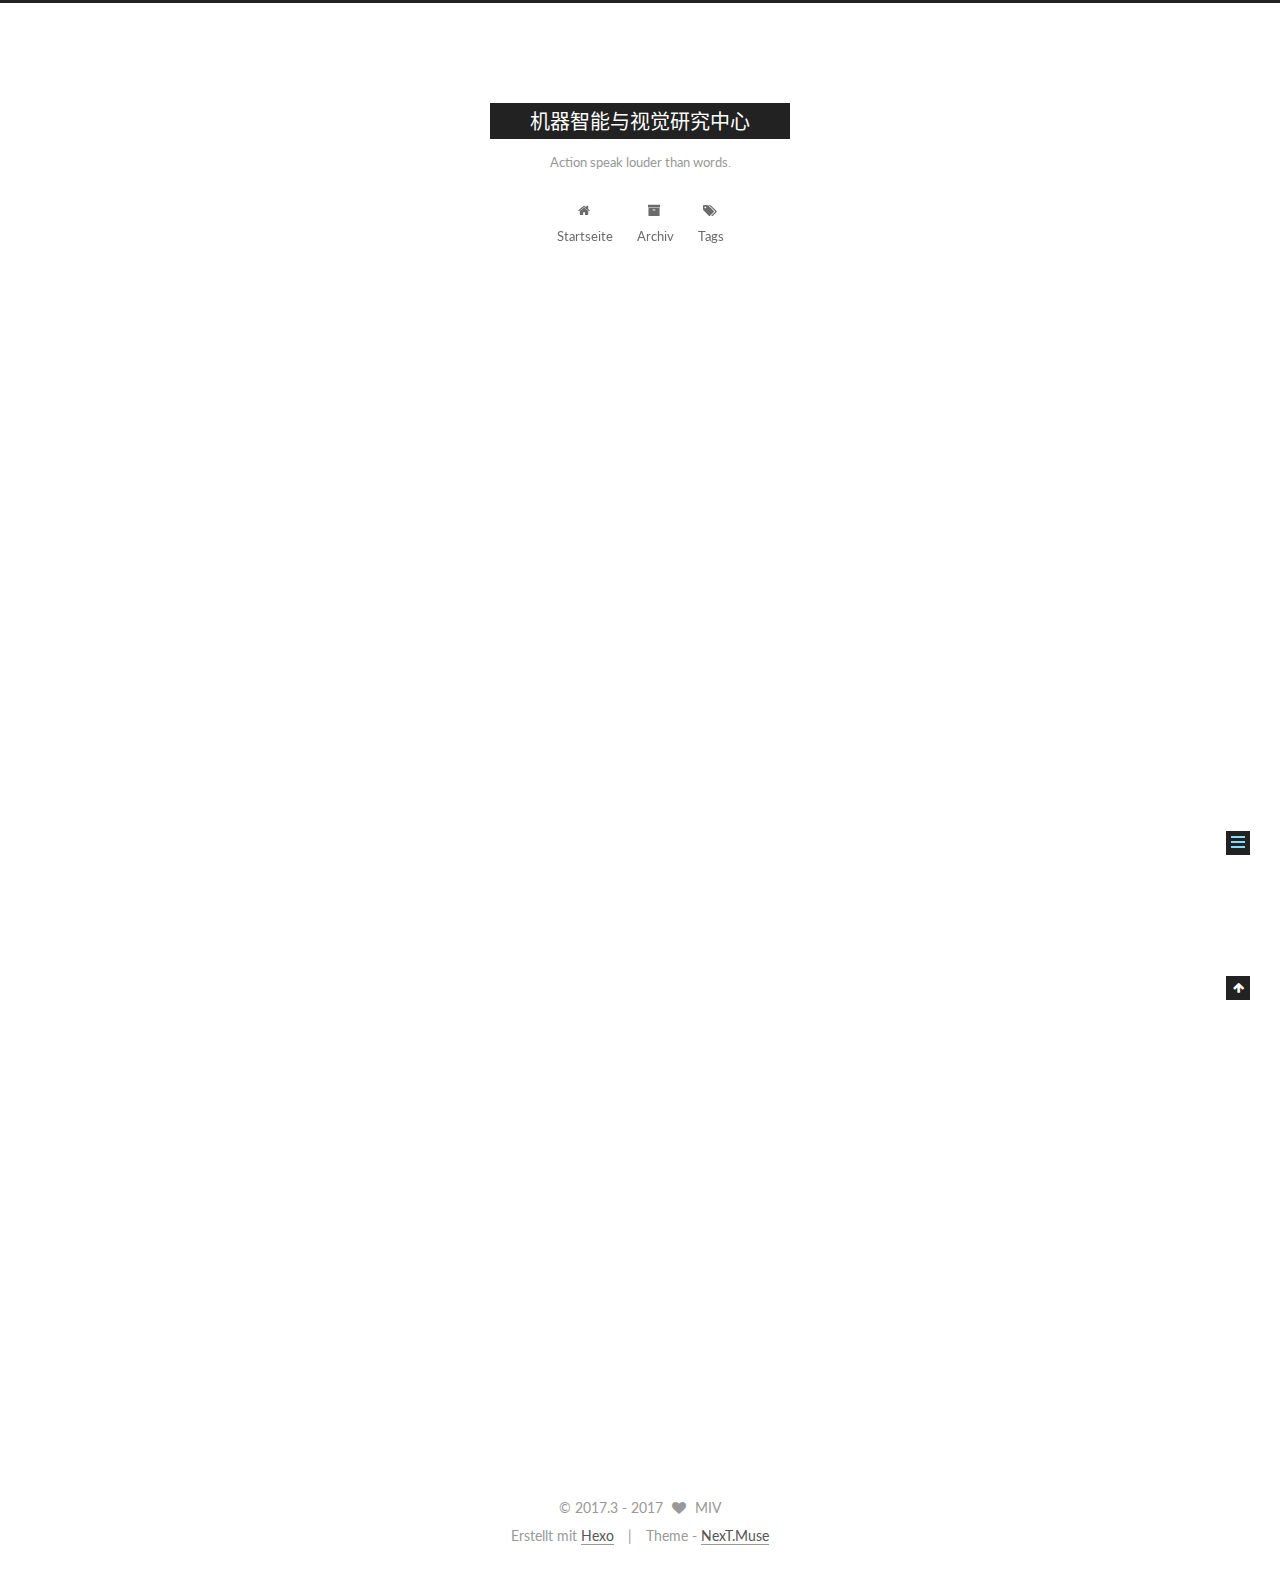
<file: 2017/03/08/hello-world/index.html>
<!doctype html>



  


<html class="theme-next muse use-motion" lang="zh-CN">
<head>
  <meta charset="UTF-8"/>
<meta http-equiv="X-UA-Compatible" content="IE=edge" />
<meta name="viewport" content="width=device-width, initial-scale=1, maximum-scale=1"/>



<meta http-equiv="Cache-Control" content="no-transform" />
<meta http-equiv="Cache-Control" content="no-siteapp" />















  
  
  <link href="/lib/fancybox/source/jquery.fancybox.css?v=2.1.5" rel="stylesheet" type="text/css" />




  
  
  
  

  
    
    
  

  

  

  

  

  
    
    
    <link href="//fonts.googleapis.com/css?family=Lato:300,300italic,400,400italic,700,700italic&subset=latin,latin-ext" rel="stylesheet" type="text/css">
  






<link href="/lib/font-awesome/css/font-awesome.min.css?v=4.6.2" rel="stylesheet" type="text/css" />

<link href="/css/main.css?v=5.1.0" rel="stylesheet" type="text/css" />


  <meta name="keywords" content="Hexo, NexT" />








  <link rel="shortcut icon" type="image/x-icon" href="/favicon.ico?v=5.1.0" />






<meta name="description" content="Welcome to Hexo! This is your very first post. Check documentation for more info. If you get any problems when using Hexo, you can find the answer in troubleshooting or you can ask me on GitHub.
Quick">
<meta property="og:type" content="article">
<meta property="og:title" content="Hello World">
<meta property="og:url" content="http://yoursite.com/2017/03/08/hello-world/index.html">
<meta property="og:site_name" content="机器智能与视觉研究中心">
<meta property="og:description" content="Welcome to Hexo! This is your very first post. Check documentation for more info. If you get any problems when using Hexo, you can find the answer in troubleshooting or you can ask me on GitHub.
Quick">
<meta property="og:updated_time" content="2017-03-08T13:51:56.659Z">
<meta name="twitter:card" content="summary">
<meta name="twitter:title" content="Hello World">
<meta name="twitter:description" content="Welcome to Hexo! This is your very first post. Check documentation for more info. If you get any problems when using Hexo, you can find the answer in troubleshooting or you can ask me on GitHub.
Quick">



<script type="text/javascript" id="hexo.configurations">
  var NexT = window.NexT || {};
  var CONFIG = {
    root: '/',
    scheme: 'Muse',
    sidebar: {"position":"left","display":"post","offset":12,"offset_float":0,"b2t":false,"scrollpercent":false},
    fancybox: true,
    motion: true,
    duoshuo: {
      userId: '0',
      author: 'Author'
    },
    algolia: {
      applicationID: '',
      apiKey: '',
      indexName: '',
      hits: {"per_page":10},
      labels: {"input_placeholder":"Search for Posts","hits_empty":"We didn't find any results for the search: ${query}","hits_stats":"${hits} results found in ${time} ms"}
    }
  };
</script>



  <link rel="canonical" href="http://yoursite.com/2017/03/08/hello-world/"/>





  <title> Hello World | 机器智能与视觉研究中心 </title>
</head>

<body itemscope itemtype="http://schema.org/WebPage" lang="zh-CN">

  














  
  
    
  

  <div class="container one-collumn sidebar-position-left page-post-detail ">
    <div class="headband"></div>

    <header id="header" class="header" itemscope itemtype="http://schema.org/WPHeader">
      <div class="header-inner"><div class="site-brand-wrapper">
  <div class="site-meta ">
    

    <div class="custom-logo-site-title">
      <a href="/"  class="brand" rel="start">
        <span class="logo-line-before"><i></i></span>
        <span class="site-title">机器智能与视觉研究中心</span>
        <span class="logo-line-after"><i></i></span>
      </a>
    </div>
      
        <p class="site-subtitle">Action speak louder than words.</p>
      
  </div>

  <div class="site-nav-toggle">
    <button>
      <span class="btn-bar"></span>
      <span class="btn-bar"></span>
      <span class="btn-bar"></span>
    </button>
  </div>
</div>

<nav class="site-nav">
  

  
    <ul id="menu" class="menu">
      
        
        <li class="menu-item menu-item-home">
          <a href="/" rel="section">
            
              <i class="menu-item-icon fa fa-fw fa-home"></i> <br />
            
            Startseite
          </a>
        </li>
      
        
        <li class="menu-item menu-item-archives">
          <a href="/archives" rel="section">
            
              <i class="menu-item-icon fa fa-fw fa-archive"></i> <br />
            
            Archiv
          </a>
        </li>
      
        
        <li class="menu-item menu-item-tags">
          <a href="/tags" rel="section">
            
              <i class="menu-item-icon fa fa-fw fa-tags"></i> <br />
            
            Tags
          </a>
        </li>
      

      
    </ul>
  

  
</nav>



 </div>
    </header>

    <main id="main" class="main">
      <div class="main-inner">
        <div class="content-wrap">
          <div id="content" class="content">
            

  <div id="posts" class="posts-expand">
    

  

  
  
  

  <article class="post post-type-normal " itemscope itemtype="http://schema.org/Article">
    <link itemprop="mainEntityOfPage" href="http://yoursite.com/2017/03/08/hello-world/">

    <span hidden itemprop="author" itemscope itemtype="http://schema.org/Person">
      <meta itemprop="name" content="MIV">
      <meta itemprop="description" content="">
      <meta itemprop="image" content="/images/avatar.gif">
    </span>

    <span hidden itemprop="publisher" itemscope itemtype="http://schema.org/Organization">
      <meta itemprop="name" content="机器智能与视觉研究中心">
    </span>

    
      <header class="post-header">

        
        
          <h1 class="post-title" itemprop="name headline">
            
            
              
                Hello World
              
            
          </h1>
        

        <div class="post-meta">
          <span class="post-time">
            
              <span class="post-meta-item-icon">
                <i class="fa fa-calendar-o"></i>
              </span>
              
                <span class="post-meta-item-text">Veröffentlicht am</span>
              
              <time title="Post created" itemprop="dateCreated datePublished" datetime="2017-03-08T21:51:56+08:00">
                2017-03-08
              </time>
            

            

            
          </span>

          

          
            
          

          
          

          

          

          

        </div>
      </header>
    


    <div class="post-body" itemprop="articleBody">

      
      

      
        <p>Welcome to <a href="https://hexo.io/" target="_blank" rel="external">Hexo</a>! This is your very first post. Check <a href="https://hexo.io/docs/" target="_blank" rel="external">documentation</a> for more info. If you get any problems when using Hexo, you can find the answer in <a href="https://hexo.io/docs/troubleshooting.html" target="_blank" rel="external">troubleshooting</a> or you can ask me on <a href="https://github.com/hexojs/hexo/issues" target="_blank" rel="external">GitHub</a>.</p>
<h2 id="Quick-Start"><a href="#Quick-Start" class="headerlink" title="Quick Start"></a>Quick Start</h2><h3 id="Create-a-new-post"><a href="#Create-a-new-post" class="headerlink" title="Create a new post"></a>Create a new post</h3><figure class="highlight bash"><table><tr><td class="gutter"><pre><div class="line">1</div></pre></td><td class="code"><pre><div class="line">$ hexo new <span class="string">"My New Post"</span></div></pre></td></tr></table></figure>
<p>More info: <a href="https://hexo.io/docs/writing.html" target="_blank" rel="external">Writing</a></p>
<h3 id="Run-server"><a href="#Run-server" class="headerlink" title="Run server"></a>Run server</h3><figure class="highlight bash"><table><tr><td class="gutter"><pre><div class="line">1</div></pre></td><td class="code"><pre><div class="line">$ hexo server</div></pre></td></tr></table></figure>
<p>More info: <a href="https://hexo.io/docs/server.html" target="_blank" rel="external">Server</a></p>
<h3 id="Generate-static-files"><a href="#Generate-static-files" class="headerlink" title="Generate static files"></a>Generate static files</h3><figure class="highlight bash"><table><tr><td class="gutter"><pre><div class="line">1</div></pre></td><td class="code"><pre><div class="line">$ hexo generate</div></pre></td></tr></table></figure>
<p>More info: <a href="https://hexo.io/docs/generating.html" target="_blank" rel="external">Generating</a></p>
<h3 id="Deploy-to-remote-sites"><a href="#Deploy-to-remote-sites" class="headerlink" title="Deploy to remote sites"></a>Deploy to remote sites</h3><figure class="highlight bash"><table><tr><td class="gutter"><pre><div class="line">1</div></pre></td><td class="code"><pre><div class="line">$ hexo deploy</div></pre></td></tr></table></figure>
<p>More info: <a href="https://hexo.io/docs/deployment.html" target="_blank" rel="external">Deployment</a></p>

      
    </div>

    <div>
      
        

      
    </div>

    <div>
      
        

      
    </div>


    <footer class="post-footer">
      

      
        
      

      
        <div class="post-nav">
          <div class="post-nav-next post-nav-item">
            
          </div>

          <span class="post-nav-divider"></span>

          <div class="post-nav-prev post-nav-item">
            
              <a href="/2017/03/10/my-first-hexo-post/" rel="prev" title="my first hexo post">
                my first hexo post <i class="fa fa-chevron-right"></i>
              </a>
            
          </div>
        </div>
      

      
      
    </footer>
  </article>



    <div class="post-spread">
      
    </div>
  </div>

          
          </div>
          


          
  <div class="comments" id="comments">
    
  </div>


        </div>
        
          
  
  <div class="sidebar-toggle">
    <div class="sidebar-toggle-line-wrap">
      <span class="sidebar-toggle-line sidebar-toggle-line-first"></span>
      <span class="sidebar-toggle-line sidebar-toggle-line-middle"></span>
      <span class="sidebar-toggle-line sidebar-toggle-line-last"></span>
    </div>
  </div>

  <aside id="sidebar" class="sidebar">
    <div class="sidebar-inner">

      

      
        <ul class="sidebar-nav motion-element">
          <li class="sidebar-nav-toc sidebar-nav-active" data-target="post-toc-wrap" >
            Inhaltsverzeichnis
          </li>
          <li class="sidebar-nav-overview" data-target="site-overview">
            Übersicht
          </li>
        </ul>
      

      <section class="site-overview sidebar-panel">
        <div class="site-author motion-element" itemprop="author" itemscope itemtype="http://schema.org/Person">
          <img class="site-author-image" itemprop="image"
               src="/images/avatar.gif"
               alt="MIV" />
          <p class="site-author-name" itemprop="name">MIV</p>
           
              <p class="site-description motion-element" itemprop="description">官方博客</p>
          
        </div>
        <nav class="site-state motion-element">

          
            <div class="site-state-item site-state-posts">
              <a href="/archives">
                <span class="site-state-item-count">3</span>
                <span class="site-state-item-name">Artikel</span>
              </a>
            </div>
          

          

          

        </nav>

        

        <div class="links-of-author motion-element">
          
        </div>

        
        

        
        

        


      </section>

      
      <!--noindex-->
        <section class="post-toc-wrap motion-element sidebar-panel sidebar-panel-active">
          <div class="post-toc">

            
              
            

            
              <div class="post-toc-content"><ol class="nav"><li class="nav-item nav-level-2"><a class="nav-link" href="#Quick-Start"><span class="nav-number">1.</span> <span class="nav-text">Quick Start</span></a><ol class="nav-child"><li class="nav-item nav-level-3"><a class="nav-link" href="#Create-a-new-post"><span class="nav-number">1.1.</span> <span class="nav-text">Create a new post</span></a></li><li class="nav-item nav-level-3"><a class="nav-link" href="#Run-server"><span class="nav-number">1.2.</span> <span class="nav-text">Run server</span></a></li><li class="nav-item nav-level-3"><a class="nav-link" href="#Generate-static-files"><span class="nav-number">1.3.</span> <span class="nav-text">Generate static files</span></a></li><li class="nav-item nav-level-3"><a class="nav-link" href="#Deploy-to-remote-sites"><span class="nav-number">1.4.</span> <span class="nav-text">Deploy to remote sites</span></a></li></ol></li></ol></div>
            

          </div>
        </section>
      <!--/noindex-->
      

      

    </div>
  </aside>


        
      </div>
    </main>

    <footer id="footer" class="footer">
      <div class="footer-inner">
        <div class="copyright" >
  
  &copy;  2017.3 - 
  <span itemprop="copyrightYear">2017</span>
  <span class="with-love">
    <i class="fa fa-heart"></i>
  </span>
  <span class="author" itemprop="copyrightHolder">MIV</span>
</div>


<div class="powered-by">
  Erstellt mit  <a class="theme-link" href="https://hexo.io">Hexo</a>
</div>

<div class="theme-info">
  Theme -
  <a class="theme-link" href="https://github.com/iissnan/hexo-theme-next">
    NexT.Muse
  </a>
</div>


        

        
      </div>
    </footer>

    
      <div class="back-to-top">
        <i class="fa fa-arrow-up"></i>
        
      </div>
    
    
  </div>

  

<script type="text/javascript">
  if (Object.prototype.toString.call(window.Promise) !== '[object Function]') {
    window.Promise = null;
  }
</script>









  




  
  <script type="text/javascript" src="/lib/jquery/index.js?v=2.1.3"></script>

  
  <script type="text/javascript" src="/lib/fastclick/lib/fastclick.min.js?v=1.0.6"></script>

  
  <script type="text/javascript" src="/lib/jquery_lazyload/jquery.lazyload.js?v=1.9.7"></script>

  
  <script type="text/javascript" src="/lib/velocity/velocity.min.js?v=1.2.1"></script>

  
  <script type="text/javascript" src="/lib/velocity/velocity.ui.min.js?v=1.2.1"></script>

  
  <script type="text/javascript" src="/lib/fancybox/source/jquery.fancybox.pack.js?v=2.1.5"></script>


  


  <script type="text/javascript" src="/js/src/utils.js?v=5.1.0"></script>

  <script type="text/javascript" src="/js/src/motion.js?v=5.1.0"></script>



  
  

  
  <script type="text/javascript" src="/js/src/scrollspy.js?v=5.1.0"></script>
<script type="text/javascript" src="/js/src/post-details.js?v=5.1.0"></script>



  


  <script type="text/javascript" src="/js/src/bootstrap.js?v=5.1.0"></script>



  



  




	





  





  





  



  
  

  

  

  

  


  

</body>
</html>
</file>
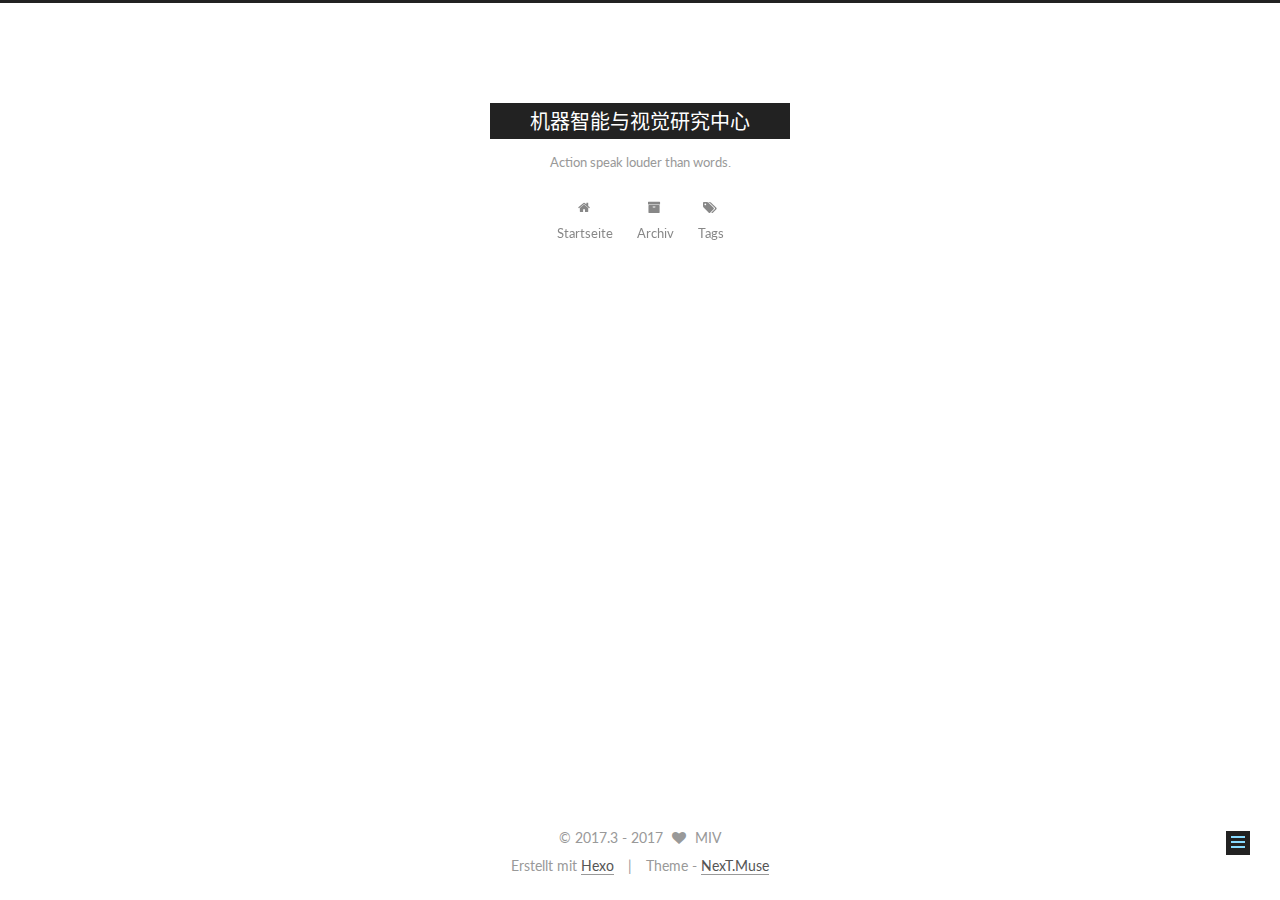
<file: 2017/03/10/my-first-hexo-post/index.html>
<!doctype html>



  


<html class="theme-next muse use-motion" lang="zh-CN">
<head>
  <meta charset="UTF-8"/>
<meta http-equiv="X-UA-Compatible" content="IE=edge" />
<meta name="viewport" content="width=device-width, initial-scale=1, maximum-scale=1"/>



<meta http-equiv="Cache-Control" content="no-transform" />
<meta http-equiv="Cache-Control" content="no-siteapp" />















  
  
  <link href="/lib/fancybox/source/jquery.fancybox.css?v=2.1.5" rel="stylesheet" type="text/css" />




  
  
  
  

  
    
    
  

  

  

  

  

  
    
    
    <link href="//fonts.googleapis.com/css?family=Lato:300,300italic,400,400italic,700,700italic&subset=latin,latin-ext" rel="stylesheet" type="text/css">
  






<link href="/lib/font-awesome/css/font-awesome.min.css?v=4.6.2" rel="stylesheet" type="text/css" />

<link href="/css/main.css?v=5.1.0" rel="stylesheet" type="text/css" />


  <meta name="keywords" content="Hexo, NexT" />








  <link rel="shortcut icon" type="image/x-icon" href="/favicon.ico?v=5.1.0" />






<meta name="description" content="官方博客">
<meta property="og:type" content="article">
<meta property="og:title" content="my first hexo post">
<meta property="og:url" content="http://yoursite.com/2017/03/10/my-first-hexo-post/index.html">
<meta property="og:site_name" content="机器智能与视觉研究中心">
<meta property="og:description" content="官方博客">
<meta property="og:updated_time" content="2017-03-10T14:16:54.296Z">
<meta name="twitter:card" content="summary">
<meta name="twitter:title" content="my first hexo post">
<meta name="twitter:description" content="官方博客">



<script type="text/javascript" id="hexo.configurations">
  var NexT = window.NexT || {};
  var CONFIG = {
    root: '/',
    scheme: 'Muse',
    sidebar: {"position":"left","display":"post","offset":12,"offset_float":0,"b2t":false,"scrollpercent":false},
    fancybox: true,
    motion: true,
    duoshuo: {
      userId: '0',
      author: 'Author'
    },
    algolia: {
      applicationID: '',
      apiKey: '',
      indexName: '',
      hits: {"per_page":10},
      labels: {"input_placeholder":"Search for Posts","hits_empty":"We didn't find any results for the search: ${query}","hits_stats":"${hits} results found in ${time} ms"}
    }
  };
</script>



  <link rel="canonical" href="http://yoursite.com/2017/03/10/my-first-hexo-post/"/>





  <title> my first hexo post | 机器智能与视觉研究中心 </title>
</head>

<body itemscope itemtype="http://schema.org/WebPage" lang="zh-CN">

  














  
  
    
  

  <div class="container one-collumn sidebar-position-left page-post-detail ">
    <div class="headband"></div>

    <header id="header" class="header" itemscope itemtype="http://schema.org/WPHeader">
      <div class="header-inner"><div class="site-brand-wrapper">
  <div class="site-meta ">
    

    <div class="custom-logo-site-title">
      <a href="/"  class="brand" rel="start">
        <span class="logo-line-before"><i></i></span>
        <span class="site-title">机器智能与视觉研究中心</span>
        <span class="logo-line-after"><i></i></span>
      </a>
    </div>
      
        <p class="site-subtitle">Action speak louder than words.</p>
      
  </div>

  <div class="site-nav-toggle">
    <button>
      <span class="btn-bar"></span>
      <span class="btn-bar"></span>
      <span class="btn-bar"></span>
    </button>
  </div>
</div>

<nav class="site-nav">
  

  
    <ul id="menu" class="menu">
      
        
        <li class="menu-item menu-item-home">
          <a href="/" rel="section">
            
              <i class="menu-item-icon fa fa-fw fa-home"></i> <br />
            
            Startseite
          </a>
        </li>
      
        
        <li class="menu-item menu-item-archives">
          <a href="/archives" rel="section">
            
              <i class="menu-item-icon fa fa-fw fa-archive"></i> <br />
            
            Archiv
          </a>
        </li>
      
        
        <li class="menu-item menu-item-tags">
          <a href="/tags" rel="section">
            
              <i class="menu-item-icon fa fa-fw fa-tags"></i> <br />
            
            Tags
          </a>
        </li>
      

      
    </ul>
  

  
</nav>



 </div>
    </header>

    <main id="main" class="main">
      <div class="main-inner">
        <div class="content-wrap">
          <div id="content" class="content">
            

  <div id="posts" class="posts-expand">
    

  

  
  
  

  <article class="post post-type-normal " itemscope itemtype="http://schema.org/Article">
    <link itemprop="mainEntityOfPage" href="http://yoursite.com/2017/03/10/my-first-hexo-post/">

    <span hidden itemprop="author" itemscope itemtype="http://schema.org/Person">
      <meta itemprop="name" content="MIV">
      <meta itemprop="description" content="">
      <meta itemprop="image" content="/images/avatar.gif">
    </span>

    <span hidden itemprop="publisher" itemscope itemtype="http://schema.org/Organization">
      <meta itemprop="name" content="机器智能与视觉研究中心">
    </span>

    
      <header class="post-header">

        
        
          <h1 class="post-title" itemprop="name headline">
            
            
              
                my first hexo post
              
            
          </h1>
        

        <div class="post-meta">
          <span class="post-time">
            
              <span class="post-meta-item-icon">
                <i class="fa fa-calendar-o"></i>
              </span>
              
                <span class="post-meta-item-text">Veröffentlicht am</span>
              
              <time title="Post created" itemprop="dateCreated datePublished" datetime="2017-03-10T22:16:54+08:00">
                2017-03-10
              </time>
            

            

            
          </span>

          

          
            
          

          
          

          

          

          

        </div>
      </header>
    


    <div class="post-body" itemprop="articleBody">

      
      

      
        
      
    </div>

    <div>
      
        

      
    </div>

    <div>
      
        

      
    </div>


    <footer class="post-footer">
      

      
        
      

      
        <div class="post-nav">
          <div class="post-nav-next post-nav-item">
            
              <a href="/2017/03/08/hello-world/" rel="next" title="Hello World">
                <i class="fa fa-chevron-left"></i> Hello World
              </a>
            
          </div>

          <span class="post-nav-divider"></span>

          <div class="post-nav-prev post-nav-item">
            
              <a href="/2017/03/10/Welcom-to-miv/" rel="prev" title="Welcom to miv">
                Welcom to miv <i class="fa fa-chevron-right"></i>
              </a>
            
          </div>
        </div>
      

      
      
    </footer>
  </article>



    <div class="post-spread">
      
    </div>
  </div>

          
          </div>
          


          
  <div class="comments" id="comments">
    
  </div>


        </div>
        
          
  
  <div class="sidebar-toggle">
    <div class="sidebar-toggle-line-wrap">
      <span class="sidebar-toggle-line sidebar-toggle-line-first"></span>
      <span class="sidebar-toggle-line sidebar-toggle-line-middle"></span>
      <span class="sidebar-toggle-line sidebar-toggle-line-last"></span>
    </div>
  </div>

  <aside id="sidebar" class="sidebar">
    <div class="sidebar-inner">

      

      

      <section class="site-overview sidebar-panel sidebar-panel-active">
        <div class="site-author motion-element" itemprop="author" itemscope itemtype="http://schema.org/Person">
          <img class="site-author-image" itemprop="image"
               src="/images/avatar.gif"
               alt="MIV" />
          <p class="site-author-name" itemprop="name">MIV</p>
           
              <p class="site-description motion-element" itemprop="description">官方博客</p>
          
        </div>
        <nav class="site-state motion-element">

          
            <div class="site-state-item site-state-posts">
              <a href="/archives">
                <span class="site-state-item-count">3</span>
                <span class="site-state-item-name">Artikel</span>
              </a>
            </div>
          

          

          

        </nav>

        

        <div class="links-of-author motion-element">
          
        </div>

        
        

        
        

        


      </section>

      

      

    </div>
  </aside>


        
      </div>
    </main>

    <footer id="footer" class="footer">
      <div class="footer-inner">
        <div class="copyright" >
  
  &copy;  2017.3 - 
  <span itemprop="copyrightYear">2017</span>
  <span class="with-love">
    <i class="fa fa-heart"></i>
  </span>
  <span class="author" itemprop="copyrightHolder">MIV</span>
</div>


<div class="powered-by">
  Erstellt mit  <a class="theme-link" href="https://hexo.io">Hexo</a>
</div>

<div class="theme-info">
  Theme -
  <a class="theme-link" href="https://github.com/iissnan/hexo-theme-next">
    NexT.Muse
  </a>
</div>


        

        
      </div>
    </footer>

    
      <div class="back-to-top">
        <i class="fa fa-arrow-up"></i>
        
      </div>
    
    
  </div>

  

<script type="text/javascript">
  if (Object.prototype.toString.call(window.Promise) !== '[object Function]') {
    window.Promise = null;
  }
</script>









  




  
  <script type="text/javascript" src="/lib/jquery/index.js?v=2.1.3"></script>

  
  <script type="text/javascript" src="/lib/fastclick/lib/fastclick.min.js?v=1.0.6"></script>

  
  <script type="text/javascript" src="/lib/jquery_lazyload/jquery.lazyload.js?v=1.9.7"></script>

  
  <script type="text/javascript" src="/lib/velocity/velocity.min.js?v=1.2.1"></script>

  
  <script type="text/javascript" src="/lib/velocity/velocity.ui.min.js?v=1.2.1"></script>

  
  <script type="text/javascript" src="/lib/fancybox/source/jquery.fancybox.pack.js?v=2.1.5"></script>


  


  <script type="text/javascript" src="/js/src/utils.js?v=5.1.0"></script>

  <script type="text/javascript" src="/js/src/motion.js?v=5.1.0"></script>



  
  

  
  <script type="text/javascript" src="/js/src/scrollspy.js?v=5.1.0"></script>
<script type="text/javascript" src="/js/src/post-details.js?v=5.1.0"></script>



  


  <script type="text/javascript" src="/js/src/bootstrap.js?v=5.1.0"></script>



  



  




	





  





  





  



  
  

  

  

  

  


  

</body>
</html>
</file>
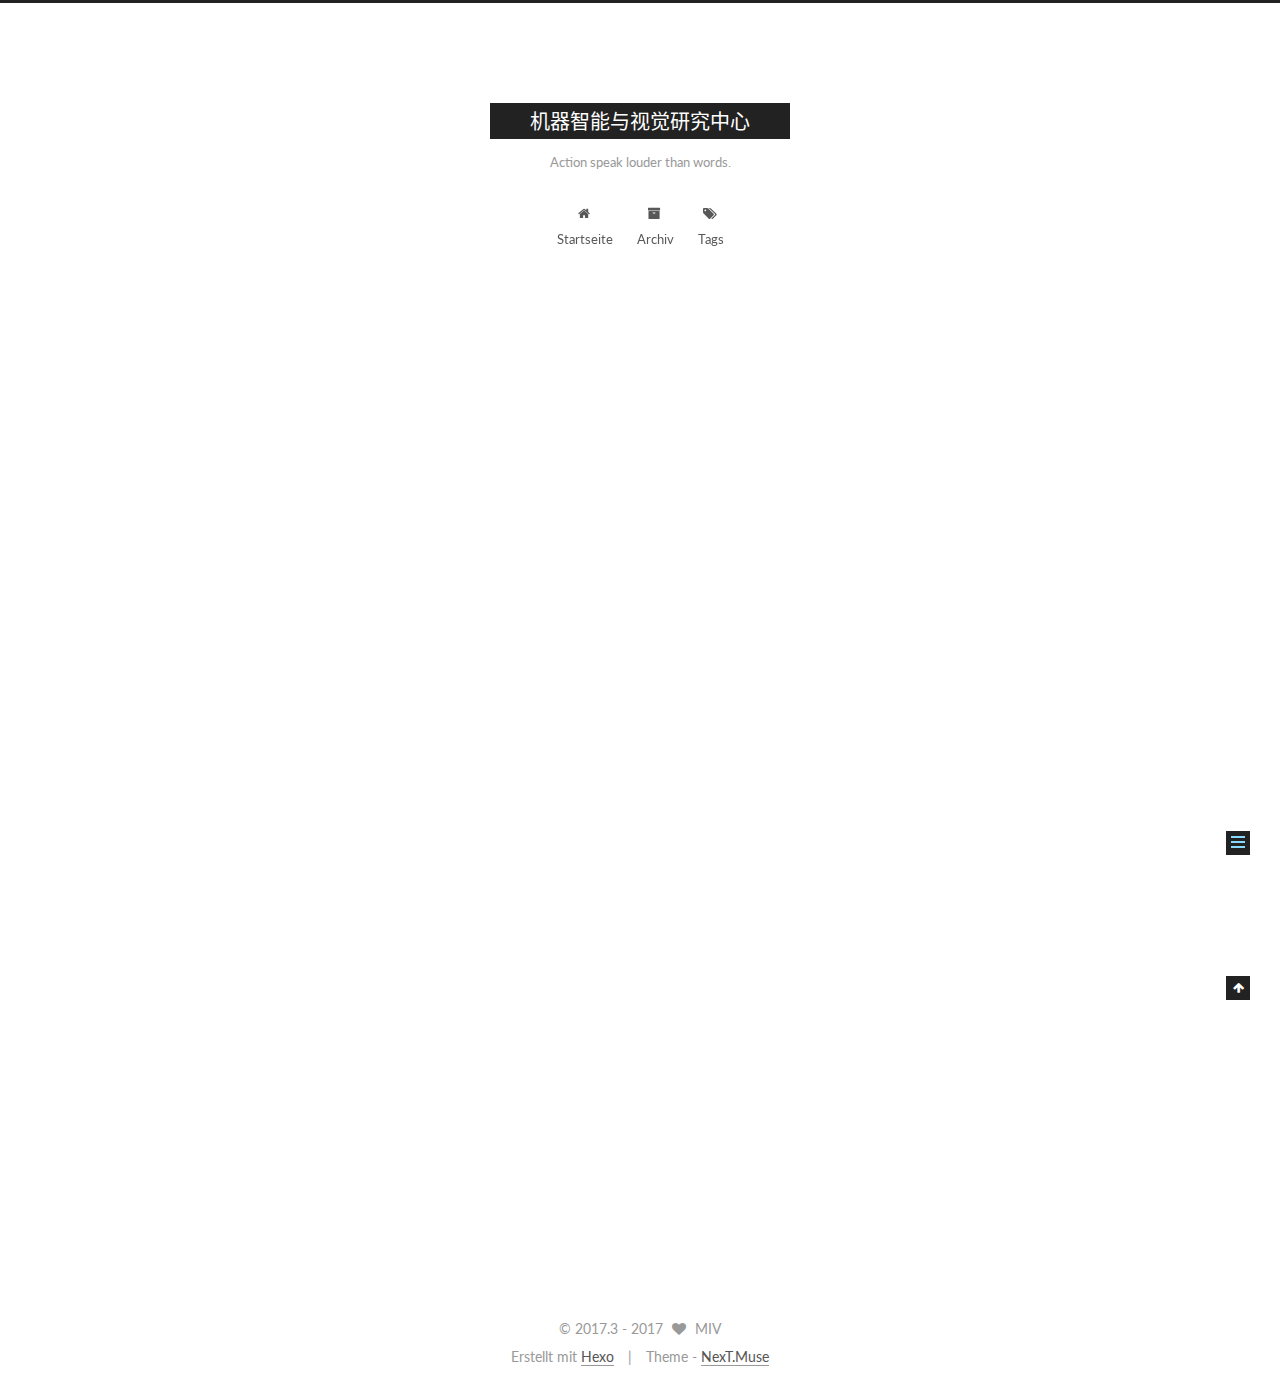
<file: 2017/03/10/Welcom-to-miv/index.html>
<!doctype html>



  


<html class="theme-next muse use-motion" lang="zh-CN">
<head>
  <meta charset="UTF-8"/>
<meta http-equiv="X-UA-Compatible" content="IE=edge" />
<meta name="viewport" content="width=device-width, initial-scale=1, maximum-scale=1"/>



<meta http-equiv="Cache-Control" content="no-transform" />
<meta http-equiv="Cache-Control" content="no-siteapp" />















  
  
  <link href="/lib/fancybox/source/jquery.fancybox.css?v=2.1.5" rel="stylesheet" type="text/css" />




  
  
  
  

  
    
    
  

  

  

  

  

  
    
    
    <link href="//fonts.googleapis.com/css?family=Lato:300,300italic,400,400italic,700,700italic&subset=latin,latin-ext" rel="stylesheet" type="text/css">
  






<link href="/lib/font-awesome/css/font-awesome.min.css?v=4.6.2" rel="stylesheet" type="text/css" />

<link href="/css/main.css?v=5.1.0" rel="stylesheet" type="text/css" />


  <meta name="keywords" content="Hexo, NexT" />








  <link rel="shortcut icon" type="image/x-icon" href="/favicon.ico?v=5.1.0" />






<meta name="description" content="欢迎来到华东师范大学-机器智能与视觉研究中心这里是MIV（机器智能与视觉研究中心）的官方博客我们将在这里发布关于本研究中心的最新研究成果以及讨论相关的学术研究
隶属单位1华东师范大学
链接: 华东师范大学
办公地址1上海市普陀区中山北路3663号华东师范大学理科大楼B座8楼
研究方向1计算机视觉 优化 机器学习 深度学习
联系电话1************">
<meta property="og:type" content="article">
<meta property="og:title" content="Welcom to miv">
<meta property="og:url" content="http://yoursite.com/2017/03/10/Welcom-to-miv/index.html">
<meta property="og:site_name" content="机器智能与视觉研究中心">
<meta property="og:description" content="欢迎来到华东师范大学-机器智能与视觉研究中心这里是MIV（机器智能与视觉研究中心）的官方博客我们将在这里发布关于本研究中心的最新研究成果以及讨论相关的学术研究
隶属单位1华东师范大学
链接: 华东师范大学
办公地址1上海市普陀区中山北路3663号华东师范大学理科大楼B座8楼
研究方向1计算机视觉 优化 机器学习 深度学习
联系电话1************">
<meta property="og:updated_time" content="2017-03-10T15:09:18.896Z">
<meta name="twitter:card" content="summary">
<meta name="twitter:title" content="Welcom to miv">
<meta name="twitter:description" content="欢迎来到华东师范大学-机器智能与视觉研究中心这里是MIV（机器智能与视觉研究中心）的官方博客我们将在这里发布关于本研究中心的最新研究成果以及讨论相关的学术研究
隶属单位1华东师范大学
链接: 华东师范大学
办公地址1上海市普陀区中山北路3663号华东师范大学理科大楼B座8楼
研究方向1计算机视觉 优化 机器学习 深度学习
联系电话1************">



<script type="text/javascript" id="hexo.configurations">
  var NexT = window.NexT || {};
  var CONFIG = {
    root: '/',
    scheme: 'Muse',
    sidebar: {"position":"left","display":"post","offset":12,"offset_float":0,"b2t":false,"scrollpercent":false},
    fancybox: true,
    motion: true,
    duoshuo: {
      userId: '0',
      author: 'Author'
    },
    algolia: {
      applicationID: '',
      apiKey: '',
      indexName: '',
      hits: {"per_page":10},
      labels: {"input_placeholder":"Search for Posts","hits_empty":"We didn't find any results for the search: ${query}","hits_stats":"${hits} results found in ${time} ms"}
    }
  };
</script>



  <link rel="canonical" href="http://yoursite.com/2017/03/10/Welcom-to-miv/"/>





  <title> Welcom to miv | 机器智能与视觉研究中心 </title>
</head>

<body itemscope itemtype="http://schema.org/WebPage" lang="zh-CN">

  














  
  
    
  

  <div class="container one-collumn sidebar-position-left page-post-detail ">
    <div class="headband"></div>

    <header id="header" class="header" itemscope itemtype="http://schema.org/WPHeader">
      <div class="header-inner"><div class="site-brand-wrapper">
  <div class="site-meta ">
    

    <div class="custom-logo-site-title">
      <a href="/"  class="brand" rel="start">
        <span class="logo-line-before"><i></i></span>
        <span class="site-title">机器智能与视觉研究中心</span>
        <span class="logo-line-after"><i></i></span>
      </a>
    </div>
      
        <p class="site-subtitle">Action speak louder than words.</p>
      
  </div>

  <div class="site-nav-toggle">
    <button>
      <span class="btn-bar"></span>
      <span class="btn-bar"></span>
      <span class="btn-bar"></span>
    </button>
  </div>
</div>

<nav class="site-nav">
  

  
    <ul id="menu" class="menu">
      
        
        <li class="menu-item menu-item-home">
          <a href="/" rel="section">
            
              <i class="menu-item-icon fa fa-fw fa-home"></i> <br />
            
            Startseite
          </a>
        </li>
      
        
        <li class="menu-item menu-item-archives">
          <a href="/archives" rel="section">
            
              <i class="menu-item-icon fa fa-fw fa-archive"></i> <br />
            
            Archiv
          </a>
        </li>
      
        
        <li class="menu-item menu-item-tags">
          <a href="/tags" rel="section">
            
              <i class="menu-item-icon fa fa-fw fa-tags"></i> <br />
            
            Tags
          </a>
        </li>
      

      
    </ul>
  

  
</nav>



 </div>
    </header>

    <main id="main" class="main">
      <div class="main-inner">
        <div class="content-wrap">
          <div id="content" class="content">
            

  <div id="posts" class="posts-expand">
    

  

  
  
  

  <article class="post post-type-normal " itemscope itemtype="http://schema.org/Article">
    <link itemprop="mainEntityOfPage" href="http://yoursite.com/2017/03/10/Welcom-to-miv/">

    <span hidden itemprop="author" itemscope itemtype="http://schema.org/Person">
      <meta itemprop="name" content="MIV">
      <meta itemprop="description" content="">
      <meta itemprop="image" content="/images/avatar.gif">
    </span>

    <span hidden itemprop="publisher" itemscope itemtype="http://schema.org/Organization">
      <meta itemprop="name" content="机器智能与视觉研究中心">
    </span>

    
      <header class="post-header">

        
        
          <h1 class="post-title" itemprop="name headline">
            
            
              
                Welcom to miv
              
            
          </h1>
        

        <div class="post-meta">
          <span class="post-time">
            
              <span class="post-meta-item-icon">
                <i class="fa fa-calendar-o"></i>
              </span>
              
                <span class="post-meta-item-text">Veröffentlicht am</span>
              
              <time title="Post created" itemprop="dateCreated datePublished" datetime="2017-03-10T22:16:54+08:00">
                2017-03-10
              </time>
            

            

            
          </span>

          

          
            
          

          
          

          

          

          

        </div>
      </header>
    


    <div class="post-body" itemprop="articleBody">

      
      

      
        <p>欢迎来到华东师范大学-机器智能与视觉研究中心<br>这里是MIV（机器智能与视觉研究中心）的官方博客<br>我们将在这里发布关于本研究中心的最新研究成果以及讨论相关的学术研究</p>
<h2 id="隶属单位"><a href="#隶属单位" class="headerlink" title="隶属单位"></a>隶属单位</h2><figure class="highlight bash"><table><tr><td class="gutter"><pre><div class="line">1</div></pre></td><td class="code"><pre><div class="line">华东师范大学</div></pre></td></tr></table></figure>
<p>链接: <a href="http://www.ecnu.edu.cn/" target="_blank" rel="external">华东师范大学</a></p>
<h2 id="办公地址"><a href="#办公地址" class="headerlink" title="办公地址"></a>办公地址</h2><figure class="highlight bash"><table><tr><td class="gutter"><pre><div class="line">1</div></pre></td><td class="code"><pre><div class="line">上海市普陀区中山北路3663号华东师范大学理科大楼B座8楼</div></pre></td></tr></table></figure>
<h2 id="研究方向"><a href="#研究方向" class="headerlink" title="研究方向"></a>研究方向</h2><figure class="highlight bash"><table><tr><td class="gutter"><pre><div class="line">1</div></pre></td><td class="code"><pre><div class="line">计算机视觉 优化 机器学习 深度学习</div></pre></td></tr></table></figure>
<h2 id="联系电话"><a href="#联系电话" class="headerlink" title="联系电话"></a>联系电话</h2><figure class="highlight bash"><table><tr><td class="gutter"><pre><div class="line">1</div></pre></td><td class="code"><pre><div class="line">************</div></pre></td></tr></table></figure>

      
    </div>

    <div>
      
        

      
    </div>

    <div>
      
        

      
    </div>


    <footer class="post-footer">
      

      
        
      

      
        <div class="post-nav">
          <div class="post-nav-next post-nav-item">
            
              <a href="/2017/03/10/my-first-hexo-post/" rel="next" title="my first hexo post">
                <i class="fa fa-chevron-left"></i> my first hexo post
              </a>
            
          </div>

          <span class="post-nav-divider"></span>

          <div class="post-nav-prev post-nav-item">
            
          </div>
        </div>
      

      
      
    </footer>
  </article>



    <div class="post-spread">
      
    </div>
  </div>

          
          </div>
          


          
  <div class="comments" id="comments">
    
  </div>


        </div>
        
          
  
  <div class="sidebar-toggle">
    <div class="sidebar-toggle-line-wrap">
      <span class="sidebar-toggle-line sidebar-toggle-line-first"></span>
      <span class="sidebar-toggle-line sidebar-toggle-line-middle"></span>
      <span class="sidebar-toggle-line sidebar-toggle-line-last"></span>
    </div>
  </div>

  <aside id="sidebar" class="sidebar">
    <div class="sidebar-inner">

      

      
        <ul class="sidebar-nav motion-element">
          <li class="sidebar-nav-toc sidebar-nav-active" data-target="post-toc-wrap" >
            Inhaltsverzeichnis
          </li>
          <li class="sidebar-nav-overview" data-target="site-overview">
            Übersicht
          </li>
        </ul>
      

      <section class="site-overview sidebar-panel">
        <div class="site-author motion-element" itemprop="author" itemscope itemtype="http://schema.org/Person">
          <img class="site-author-image" itemprop="image"
               src="/images/avatar.gif"
               alt="MIV" />
          <p class="site-author-name" itemprop="name">MIV</p>
           
              <p class="site-description motion-element" itemprop="description">官方博客</p>
          
        </div>
        <nav class="site-state motion-element">

          
            <div class="site-state-item site-state-posts">
              <a href="/archives">
                <span class="site-state-item-count">3</span>
                <span class="site-state-item-name">Artikel</span>
              </a>
            </div>
          

          

          

        </nav>

        

        <div class="links-of-author motion-element">
          
        </div>

        
        

        
        

        


      </section>

      
      <!--noindex-->
        <section class="post-toc-wrap motion-element sidebar-panel sidebar-panel-active">
          <div class="post-toc">

            
              
            

            
              <div class="post-toc-content"><ol class="nav"><li class="nav-item nav-level-2"><a class="nav-link" href="#隶属单位"><span class="nav-number">1.</span> <span class="nav-text">隶属单位</span></a></li><li class="nav-item nav-level-2"><a class="nav-link" href="#办公地址"><span class="nav-number">2.</span> <span class="nav-text">办公地址</span></a></li><li class="nav-item nav-level-2"><a class="nav-link" href="#研究方向"><span class="nav-number">3.</span> <span class="nav-text">研究方向</span></a></li><li class="nav-item nav-level-2"><a class="nav-link" href="#联系电话"><span class="nav-number">4.</span> <span class="nav-text">联系电话</span></a></li></ol></div>
            

          </div>
        </section>
      <!--/noindex-->
      

      

    </div>
  </aside>


        
      </div>
    </main>

    <footer id="footer" class="footer">
      <div class="footer-inner">
        <div class="copyright" >
  
  &copy;  2017.3 - 
  <span itemprop="copyrightYear">2017</span>
  <span class="with-love">
    <i class="fa fa-heart"></i>
  </span>
  <span class="author" itemprop="copyrightHolder">MIV</span>
</div>


<div class="powered-by">
  Erstellt mit  <a class="theme-link" href="https://hexo.io">Hexo</a>
</div>

<div class="theme-info">
  Theme -
  <a class="theme-link" href="https://github.com/iissnan/hexo-theme-next">
    NexT.Muse
  </a>
</div>


        

        
      </div>
    </footer>

    
      <div class="back-to-top">
        <i class="fa fa-arrow-up"></i>
        
      </div>
    
    
  </div>

  

<script type="text/javascript">
  if (Object.prototype.toString.call(window.Promise) !== '[object Function]') {
    window.Promise = null;
  }
</script>









  




  
  <script type="text/javascript" src="/lib/jquery/index.js?v=2.1.3"></script>

  
  <script type="text/javascript" src="/lib/fastclick/lib/fastclick.min.js?v=1.0.6"></script>

  
  <script type="text/javascript" src="/lib/jquery_lazyload/jquery.lazyload.js?v=1.9.7"></script>

  
  <script type="text/javascript" src="/lib/velocity/velocity.min.js?v=1.2.1"></script>

  
  <script type="text/javascript" src="/lib/velocity/velocity.ui.min.js?v=1.2.1"></script>

  
  <script type="text/javascript" src="/lib/fancybox/source/jquery.fancybox.pack.js?v=2.1.5"></script>


  


  <script type="text/javascript" src="/js/src/utils.js?v=5.1.0"></script>

  <script type="text/javascript" src="/js/src/motion.js?v=5.1.0"></script>



  
  

  
  <script type="text/javascript" src="/js/src/scrollspy.js?v=5.1.0"></script>
<script type="text/javascript" src="/js/src/post-details.js?v=5.1.0"></script>



  


  <script type="text/javascript" src="/js/src/bootstrap.js?v=5.1.0"></script>



  



  




	





  





  





  



  
  

  

  

  

  


  

</body>
</html>
</file>
<file: css/main.css>
/* normalize.css v3.0.2 | MIT License | git.io/normalize */
html {
  font-family: sans-serif; /* 1 */
  -ms-text-size-adjust: 100%; /* 2 */
  -webkit-text-size-adjust: 100%; /* 2 */
}
body {
  margin: 0;
}
article,
aside,
details,
figcaption,
figure,
footer,
header,
hgroup,
main,
menu,
nav,
section,
summary {
  display: block;
}
audio,
canvas,
progress,
video {
  display: inline-block; /* 1 */
  vertical-align: baseline; /* 2 */
}
audio:not([controls]) {
  display: none;
  height: 0;
}
[hidden],
template {
  display: none;
}
a {
  background-color: transparent;
}
a:active,
a:hover {
  outline: 0;
}
abbr[title] {
  border-bottom: 1px dotted;
}
b,
strong {
  font-weight: bold;
}
dfn {
  font-style: italic;
}
h1 {
  font-size: 2em;
  margin: 0.67em 0;
}
mark {
  background: #ff0;
  color: #000;
}
small {
  font-size: 80%;
}
sub,
sup {
  font-size: 75%;
  line-height: 0;
  position: relative;
  vertical-align: baseline;
}
sup {
  top: -0.5em;
}
sub {
  bottom: -0.25em;
}
img {
  border: 0;
}
svg:not(:root) {
  overflow: hidden;
}
figure {
  margin: 1em 40px;
}
hr {
  -moz-box-sizing: content-box;
  box-sizing: content-box;
  height: 0;
}
pre {
  overflow: auto;
}
code,
kbd,
pre,
samp {
  font-family: monospace, monospace;
  font-size: 1em;
}
button,
input,
optgroup,
select,
textarea {
  color: inherit; /* 1 */
  font: inherit; /* 2 */
  margin: 0; /* 3 */
}
button {
  overflow: visible;
}
button,
select {
  text-transform: none;
}
button,
html input[type="button"],
input[type="reset"],
input[type="submit"] {
  -webkit-appearance: button; /* 2 */
  cursor: pointer; /* 3 */
}
button[disabled],
html input[disabled] {
  cursor: default;
}
button::-moz-focus-inner,
input::-moz-focus-inner {
  border: 0;
  padding: 0;
}
input {
  line-height: normal;
}
input[type="checkbox"],
input[type="radio"] {
  box-sizing: border-box; /* 1 */
  padding: 0; /* 2 */
}
input[type="number"]::-webkit-inner-spin-button,
input[type="number"]::-webkit-outer-spin-button {
  height: auto;
}
input[type="search"] {
  -webkit-appearance: textfield; /* 1 */
  -moz-box-sizing: content-box;
  -webkit-box-sizing: content-box; /* 2 */
  box-sizing: content-box;
}
input[type="search"]::-webkit-search-cancel-button,
input[type="search"]::-webkit-search-decoration {
  -webkit-appearance: none;
}
fieldset {
  border: 1px solid #c0c0c0;
  margin: 0 2px;
  padding: 0.35em 0.625em 0.75em;
}
legend {
  border: 0; /* 1 */
  padding: 0; /* 2 */
}
textarea {
  overflow: auto;
}
optgroup {
  font-weight: bold;
}
table {
  border-collapse: collapse;
  border-spacing: 0;
}
td,
th {
  padding: 0;
}
::selection {
  background: #262a30;
  color: #fff;
}
body {
  position: relative;
  font-family: 'Lato', "PingFang SC", "Microsoft YaHei", sans-serif;
  font-size: 14px;
  line-height: 2;
  color: #555;
  background: #fff;
}
@media (max-width: 767px) {
  body {
    padding-right: 0 !important;
  }
}
@media (min-width: 768px) and (max-width: 991px) {
  body {
    padding-right: 0 !important;
  }
}
@media (min-width: 1600px) {
  body {
    font-size: 16px;
  }
}
h1,
h2,
h3,
h4,
h5,
h6 {
  margin: 0;
  padding: 0;
  font-weight: bold;
  line-height: 1.5;
  font-family: 'Lato', "PingFang SC", "Microsoft YaHei", sans-serif;
}
h2,
h3,
h4,
h5,
h6 {
  margin: 20px 0 15px;
}
h1 {
  font-size: 22px;
}
@media (max-width: 767px) {
  h1 {
    font-size: 18px;
  }
}
h2 {
  font-size: 20px;
}
@media (max-width: 767px) {
  h2 {
    font-size: 16px;
  }
}
h3 {
  font-size: 18px;
}
@media (max-width: 767px) {
  h3 {
    font-size: 14px;
  }
}
h4 {
  font-size: 16px;
}
@media (max-width: 767px) {
  h4 {
    font-size: 12px;
  }
}
h5 {
  font-size: 14px;
}
@media (max-width: 767px) {
  h5 {
    font-size: 10px;
  }
}
h6 {
  font-size: 12px;
}
@media (max-width: 767px) {
  h6 {
    font-size: 8px;
  }
}
p {
  margin: 0 0 25px 0;
}
a {
  color: #555;
  text-decoration: none;
  border-bottom: 1px solid #999;
  word-wrap: break-word;
}
a:hover {
  color: #222;
  border-bottom-color: #222;
}
blockquote {
  margin: 0;
  padding: 0;
}
img {
  display: block;
  margin: auto;
  max-width: 100%;
  height: auto;
}
hr {
  margin: 40px 0;
  height: 3px;
  border: none;
  background-color: #ddd;
  background-image: repeating-linear-gradient(-45deg, #fff, #fff 4px, transparent 4px, transparent 8px);
}
blockquote {
  padding: 0 15px;
  color: #666;
  border-left: 4px solid #ddd;
}
blockquote cite::before {
  content: "-";
  padding: 0 5px;
}
dt {
  font-weight: 700;
}
dd {
  margin: 0;
  padding: 0;
}
.text-left {
  text-align: left;
}
.text-center {
  text-align: center;
}
.text-right {
  text-align: right;
}
.text-justify {
  text-align: justify;
}
.text-nowrap {
  white-space: nowrap;
}
.text-lowercase {
  text-transform: lowercase;
}
.text-uppercase {
  text-transform: uppercase;
}
.text-capitalize {
  text-transform: capitalize;
}
.center-block {
  display: block;
  margin-left: auto;
  margin-right: auto;
}
.clearfix:before,
.clearfix:after {
  content: " ";
  display: table;
}
.clearfix:after {
  clear: both;
}
.pullquote {
  width: 45%;
}
.pullquote.left {
  float: left;
  margin-left: 5px;
  margin-right: 10px;
}
.pullquote.right {
  float: right;
  margin-left: 10px;
  margin-right: 5px;
}
.affix.affix.affix {
  position: fixed;
}
.translation {
  margin-top: -20px;
  font-size: 14px;
  color: #999;
}
.scrollbar-measure {
  width: 100px;
  height: 100px;
  overflow: scroll;
  position: absolute;
  top: -9999px;
}
.use-motion .motion-element {
  opacity: 0;
}
table {
  margin: 20px 0;
  width: 100%;
  border-collapse: collapse;
  border-spacing: 0;
  border: 1px solid #ddd;
  font-size: 14px;
  table-layout: fixed;
  word-wrap: break-all;
}
table>tbody>tr:nth-of-type(odd) {
  background-color: #f9f9f9;
}
table>tbody>tr:hover {
  background-color: #f5f5f5;
}
caption,
th,
td {
  padding: 8px;
  text-align: left;
  vertical-align: middle;
  font-weight: normal;
}
th,
td {
  border-bottom: 3px solid #ddd;
  border-right: 1px solid #eee;
}
th {
  padding-bottom: 10px;
  font-weight: 700;
}
td {
  border-bottom-width: 1px;
}
html,
body {
  height: 100%;
}
.container {
  position: relative;
  min-height: 100%;
}
.header-inner {
  margin: 0 auto;
  padding: 100px 0 70px;
  width: 700px;
}
@media (min-width: 1600px) {
  .container .header-inner {
    width: 900px;
  }
}
.main {
  padding-bottom: 150px;
}
.main-inner {
  margin: 0 auto;
  width: 700px;
}
@media (min-width: 1600px) {
  .container .main-inner {
    width: 900px;
  }
}
.footer {
  position: absolute;
  left: 0;
  bottom: 0;
  width: 100%;
  min-height: 50px;
}
.footer-inner {
  box-sizing: border-box;
  margin: 20px auto;
  width: 700px;
}
@media (min-width: 1600px) {
  .container .footer-inner {
    width: 900px;
  }
}
pre,
.highlight {
  overflow: auto;
  margin: 20px 0;
  padding: 0;
  font-size: 13px;
  color: #4d4d4c;
  background: #f7f7f7;
  line-height: 1.6;
}
pre,
code {
  font-family: consolas, Menlo, "PingFang SC", "Microsoft YaHei", monospace;
}
code {
  padding: 2px 4px;
  word-wrap: break-word;
  color: #555;
  background: #eee;
  border-radius: 3px;
  font-size: 13px;
}
pre code {
  padding: 0;
  color: #4d4d4c;
  background: none;
  text-shadow: none;
}
.highlight {
  border-radius: 1px;
}
.highlight pre {
  border: none;
  margin: 0;
  padding: 10px 0;
}
.highlight table {
  margin: 0;
  width: auto;
  border: none;
}
.highlight td {
  border: none;
  padding: 0;
}
.highlight figcaption {
  font-size: 1em;
  color: #4d4d4c;
  line-height: 1em;
  margin-bottom: 1em;
}
.highlight figcaption:before,
.highlight figcaption:after {
  content: " ";
  display: table;
}
.highlight figcaption:after {
  clear: both;
}
.highlight figcaption a {
  float: right;
  color: #4d4d4c;
}
.highlight figcaption a:hover {
  border-bottom-color: #4d4d4c;
}
.highlight .gutter pre {
  padding-left: 10px;
  padding-right: 10px;
  color: #869194;
  text-align: right;
  background-color: #eff2f3;
}
.highlight .code pre {
  padding-left: 10px;
  padding-right: 10px;
  background-color: #f7f7f7;
}
.highlight .line {
  height: 20px;
}
.gutter {
  -webkit-user-select: none;
  -moz-user-select: none;
  -ms-user-select: none;
  user-select: none;
}
.gist table {
  width: auto;
}
.gist table td {
  border: none;
}
pre .deletion {
  background: #fdd;
}
pre .addition {
  background: #dfd;
}
pre .meta {
  color: #8959a8;
}
pre .comment {
  color: #8e908c;
}
pre .variable,
pre .attribute,
pre .tag,
pre .regexp,
pre .ruby .constant,
pre .xml .tag .title,
pre .xml .pi,
pre .xml .doctype,
pre .html .doctype,
pre .css .id,
pre .css .class,
pre .css .pseudo {
  color: #c82829;
}
pre .number,
pre .preprocessor,
pre .built_in,
pre .literal,
pre .params,
pre .constant,
pre .command {
  color: #f5871f;
}
pre .ruby .class .title,
pre .css .rules .attribute,
pre .string,
pre .value,
pre .inheritance,
pre .header,
pre .ruby .symbol,
pre .xml .cdata,
pre .special,
pre .number,
pre .formula {
  color: #718c00;
}
pre .title,
pre .css .hexcolor {
  color: #3e999f;
}
pre .function,
pre .python .decorator,
pre .python .title,
pre .ruby .function .title,
pre .ruby .title .keyword,
pre .perl .sub,
pre .javascript .title,
pre .coffeescript .title {
  color: #4271ae;
}
pre .keyword,
pre .javascript .function {
  color: #8959a8;
}
.full-image.full-image.full-image {
  border: none;
  max-width: 100%;
  width: auto;
  margin: 20px auto;
}
@media (min-width: 992px) {
  .full-image.full-image.full-image {
    max-width: none;
    width: 110%;
    margin: 25px -5%;
  }
}
.blockquote-center,
.page-home .post-type-quote blockquote,
.page-post-detail .post-type-quote blockquote {
  position: relative;
  margin: 40px 0;
  padding: 0;
  border-left: none;
  text-align: center;
}
.blockquote-center::before,
.page-home .post-type-quote blockquote::before,
.page-post-detail .post-type-quote blockquote::before,
.blockquote-center::after,
.page-home .post-type-quote blockquote::after,
.page-post-detail .post-type-quote blockquote::after {
  position: absolute;
  content: ' ';
  display: block;
  width: 100%;
  height: 24px;
  opacity: 0.2;
  background-repeat: no-repeat;
  background-position: 0 -6px;
  background-size: 22px 22px;
}
.blockquote-center::before,
.page-home .post-type-quote blockquote::before,
.page-post-detail .post-type-quote blockquote::before {
  top: -20px;
  background-image: url("../images/quote-l.svg");
  border-top: 1px solid #ccc;
}
.blockquote-center::after,
.page-home .post-type-quote blockquote::after,
.page-post-detail .post-type-quote blockquote::after {
  bottom: -20px;
  background-image: url("../images/quote-r.svg");
  border-bottom: 1px solid #ccc;
  background-position: 100% 8px;
}
.blockquote-center p,
.page-home .post-type-quote blockquote p,
.page-post-detail .post-type-quote blockquote p,
.blockquote-center div,
.page-home .post-type-quote blockquote div,
.page-post-detail .post-type-quote blockquote div {
  text-align: center;
}
.post .post-body .group-picture img {
  box-sizing: border-box;
  padding: 0 3px;
  border: none;
}
.post .group-picture-row {
  overflow: hidden;
  margin-top: 6px;
}
.post .group-picture-row:first-child {
  margin-top: 0;
}
.post .group-picture-column {
  float: left;
}
.page-post-detail .post-body .group-picture-column {
  float: none;
  margin-top: 10px;
  width: auto !important;
}
.page-post-detail .post-body .group-picture-column img {
  margin: 0 auto;
}
.page-archive .group-picture-container {
  overflow: hidden;
}
.page-archive .group-picture-row {
  float: left;
}
.page-archive .group-picture-row:first-child {
  margin-top: 6px;
}
.page-archive .group-picture-column {
  max-width: 150px;
  max-height: 150px;
}
.note {
  padding: 20px;
  margin: 20px 0;
  border: 1px solid #eee;
  border-left-width: 5px;
  border-radius: 3px;
}
.note h2,
.note h3,
.note h4,
.note h5,
.note h6 {
  margin-top: 0;
  margin-bottom: 5px;
}
.note p:last-child {
  margin-bottom: 0;
}
.note code {
  border-radius: 3px;
}
.note+.note {
  margin-top: -5px;
}
.default {
  border-left-color: #777;
}
.default h2,
.default h3,
.default h4,
.default h5,
.default h6 {
  color: #777;
}
.primary {
  border-left-color: #428bca;
}
.primary h2,
.primary h3,
.primary h4,
.primary h5,
.primary h6 {
  color: #428bca;
}
.success {
  border-left-color: #5cb85c;
}
.success h2,
.success h3,
.success h4,
.success h5,
.success h6 {
  color: #5cb85c;
}
.danger {
  border-left-color: #d9534f;
}
.danger h2,
.danger h3,
.danger h4,
.danger h5,
.danger h6 {
  color: #d9534f;
}
.warning {
  border-left-color: #f0ad4e;
}
.warning h2,
.warning h3,
.warning h4,
.warning h5,
.warning h6 {
  color: #f0ad4e;
}
.info {
  border-left-color: #5bc0de;
}
.info h2,
.info h3,
.info h4,
.info h5,
.info h6 {
  color: #5bc0de;
}
.exturl {
  background-color: transparent;
  cursor: pointer;
  border-bottom: 1px solid #999;
}
.exturl .fa {
  font-size: 14px;
}
.exturl:active,
.exturl:hover {
  outline: 0;
  color: #222;
  border-bottom-color: #222;
}
.btn {
  display: inline-block;
  padding: 0 20px;
  font-size: 14px;
  color: #fff;
  background: #222;
  border: 2px solid #222;
  text-decoration: none;
  border-radius: 0;
  transition-property: background-color;
  transition-duration: 0.2s;
  transition-timing-function: ease-in-out;
  transition-delay: 0s;
}
.btn:hover,
.post-button .btn:hover {
  border-color: #222;
  color: #222;
  background: #fff;
}
.btn-bar {
  display: block;
  width: 22px;
  height: 2px;
  background: #555;
  border-radius: 1px;
}
.btn-bar+.btn-bar {
  margin-top: 4px;
}
.pagination {
  margin: 120px 0 40px;
  text-align: center;
  border-top: 1px solid #eee;
}
.page-number-basic,
.pagination .prev,
.pagination .next,
.pagination .page-number,
.pagination .space {
  display: inline-block;
  position: relative;
  top: -1px;
  margin: 0 10px;
  padding: 0 10px;
  line-height: 30px;
}
@media (max-width: 767px) {
  .page-number-basic,
  .pagination .prev,
  .pagination .next,
  .pagination .page-number,
  .pagination .space {
    margin: 0 5px;
  }
}
.pagination .prev,
.pagination .next,
.pagination .page-number {
  border-bottom: 0;
  border-top: 1px solid #eee;
  transition-property: border-color;
  transition-duration: 0.2s;
  transition-timing-function: ease-in-out;
  transition-delay: 0s;
}
.pagination .prev:hover,
.pagination .next:hover,
.pagination .page-number:hover {
  border-top-color: #222;
}
.pagination .space {
  padding: 0;
  margin: 0;
}
.pagination .prev {
  margin-left: 0;
}
.pagination .next {
  margin-right: 0;
}
.pagination .page-number.current {
  color: #fff;
  background: #ccc;
  border-top-color: #ccc;
}
@media (max-width: 767px) {
  .pagination {
    border-top: none;
  }
  .pagination .prev,
  .pagination .next,
  .pagination .page-number {
    margin-bottom: 10px;
    border-top: 0;
    border-bottom: 1px solid #eee;
  }
  .pagination .prev:hover,
  .pagination .next:hover,
  .pagination .page-number:hover {
    border-bottom-color: #222;
  }
}
.comments {
  margin: 60px 20px 0;
}
.tag-cloud {
  text-align: center;
}
.tag-cloud a {
  display: inline-block;
  margin: 10px;
}
.back-to-top {
  box-sizing: border-box;
  position: fixed;
  bottom: -100px;
  right: 30px;
  z-index: 1050;
  padding: 0 6px;
  width: 24px;
  background: #222;
  font-size: 12px;
  opacity: 1;
  color: #fff;
  cursor: pointer;
  text-align: center;
  -webkit-transform: translateZ(0);
  transition-property: bottom;
  transition-duration: 0.2s;
  transition-timing-function: ease-in-out;
  transition-delay: 0s;
}
@media (max-width: 767px) {
  .back-to-top {
    display: none;
  }
}
@media (min-width: 768px) and (max-width: 991px) {
  .back-to-top {
    display: none;
  }
}
.back-to-top.back-to-top-on {
  bottom: 19px;
}
.header {
  background: #fff;
}
.header-inner {
  position: relative;
}
.headband {
  height: 3px;
  background: #222;
}
.site-meta {
  margin: 0;
  text-align: center;
}
@media (max-width: 767px) {
  .site-meta {
    text-align: center;
  }
}
.brand {
  position: relative;
  display: inline-block;
  padding: 0 40px;
  color: #fff;
  background: #222;
  border-bottom: none;
}
.brand:hover {
  color: #fff;
}
.logo {
  display: inline-block;
  margin-right: 5px;
  line-height: 36px;
  vertical-align: top;
}
.site-title {
  display: inline-block;
  vertical-align: top;
  line-height: 36px;
  font-size: 20px;
  font-weight: normal;
  font-family: 'Lato', "PingFang SC", "Microsoft YaHei", sans-serif;
}
.site-subtitle {
  margin-top: 10px;
  font-size: 13px;
  color: #999;
}
.use-motion .brand {
  opacity: 0;
}
.use-motion .logo,
.use-motion .site-title,
.use-motion .site-subtitle {
  opacity: 0;
  position: relative;
  top: -10px;
}
.site-nav-toggle {
  display: none;
  position: absolute;
  top: 10px;
  left: 10px;
}
@media (max-width: 767px) {
  .site-nav-toggle {
    display: block;
  }
}
.site-nav-toggle button {
  margin-top: 2px;
  padding: 9px 10px;
  background: transparent;
  border: none;
}
@media (max-width: 767px) {
  .site-nav {
    display: none;
    margin: 0 -10px;
    padding: 0 10px;
    clear: both;
    border-top: 1px solid #ddd;
  }
}
@media (min-width: 768px) and (max-width: 991px) {
  .site-nav {
    display: block !important;
  }
}
@media (min-width: 992px) {
  .site-nav {
    display: block !important;
  }
}
.menu {
  margin-top: 20px;
  padding-left: 0;
  text-align: center;
}
.menu .menu-item {
  display: inline-block;
  margin: 0 10px;
  list-style: none;
}
@media screen and (max-width: 767px) {
  .menu .menu-item {
    margin-top: 10px;
  }
}
.menu .menu-item a {
  display: block;
  font-size: 13px;
  line-height: inherit;
  border-bottom: 1px solid transparent;
  transition-property: border-color;
  transition-duration: 0.2s;
  transition-timing-function: ease-in-out;
  transition-delay: 0s;
}
.menu .menu-item a:hover {
  border-bottom-color: #222;
}
.menu .menu-item .fa {
  margin-right: 5px;
}
.use-motion .menu-item {
  opacity: 0;
}
.post-body {
  font-family: 'Lato', "PingFang SC", "Microsoft YaHei", sans-serif;
}
@media (max-width: 767px) {
  .post-body {
    word-break: break-word;
  }
}
.post-body .fancybox img {
  display: block !important;
  margin: 0 auto;
  cursor: pointer;
  cursor: zoom-in;
  cursor: -webkit-zoom-in;
}
.post-body .image-caption,
.post-body .figure .caption {
  margin: 10px auto 15px;
  text-align: center;
  font-size: 14px;
  color: #999;
  font-weight: bold;
  line-height: 1;
}
.post-sticky-flag {
  display: inline-block;
  font-size: 16px;
  -ms-transform: rotate(30deg);
  -webkit-transform: rotate(30deg);
  -moz-transform: rotate(30deg);
  -ms-transform: rotate(30deg);
  -o-transform: rotate(30deg);
  transform: rotate(30deg);
}
.posts-expand {
  padding-top: 40px;
}
@media (max-width: 767px) {
  .posts-expand {
    margin: 0 20px;
  }
  .post-body pre,
  .post-body .highlight {
    padding: 10px;
  }
  .post-body pre .gutter pre,
  .post-body .highlight .gutter pre {
    padding-right: 10px;
  }
}
@media (min-width: 992px) {
  .posts-expand .post-body {
    text-align: justify;
  }
}
.posts-expand .post-body h2,
.posts-expand .post-body h3,
.posts-expand .post-body h4,
.posts-expand .post-body h5,
.posts-expand .post-body h6 {
  padding-top: 10px;
}
.posts-expand .post-body h2 .header-anchor,
.posts-expand .post-body h3 .header-anchor,
.posts-expand .post-body h4 .header-anchor,
.posts-expand .post-body h5 .header-anchor,
.posts-expand .post-body h6 .header-anchor {
  float: right;
  margin-left: 10px;
  color: #ccc;
  border-bottom-style: none;
  visibility: hidden;
}
.posts-expand .post-body h2 .header-anchor:hover,
.posts-expand .post-body h3 .header-anchor:hover,
.posts-expand .post-body h4 .header-anchor:hover,
.posts-expand .post-body h5 .header-anchor:hover,
.posts-expand .post-body h6 .header-anchor:hover {
  color: inherit;
}
.posts-expand .post-body h2:hover .header-anchor,
.posts-expand .post-body h3:hover .header-anchor,
.posts-expand .post-body h4:hover .header-anchor,
.posts-expand .post-body h5:hover .header-anchor,
.posts-expand .post-body h6:hover .header-anchor {
  visibility: visible;
}
.posts-expand .post-body ul li {
  list-style: circle;
}
.posts-expand .post-body img {
  box-sizing: border-box;
  margin: auto;
  padding: 3px;
  border: 1px solid #ddd;
}
.posts-expand .fancybox img {
  margin: 0 auto;
}
@media (max-width: 767px) {
  .posts-collapse {
    margin: 0 20px;
  }
  .posts-collapse .post-title,
  .posts-collapse .post-meta {
    display: block;
    width: auto;
    text-align: left;
  }
}
.posts-collapse {
  position: relative;
  z-index: 1010;
  margin-left: 55px;
}
.posts-collapse::after {
  content: " ";
  position: absolute;
  top: 20px;
  left: 0;
  margin-left: -2px;
  width: 4px;
  height: 100%;
  background: #f5f5f5;
  z-index: -1;
}
@media (max-width: 767px) {
  .posts-collapse {
    margin: 0 20px;
  }
}
.posts-collapse .collection-title {
  position: relative;
  margin: 60px 0;
}
.posts-collapse .collection-title h2 {
  margin-left: 20px;
}
.posts-collapse .collection-title small {
  color: #bbb;
}
.posts-collapse .collection-title::before {
  content: " ";
  position: absolute;
  left: 0;
  top: 50%;
  margin-left: -4px;
  margin-top: -4px;
  width: 8px;
  height: 8px;
  background: #bbb;
  border-radius: 50%;
}
.posts-collapse .post {
  margin: 30px 0;
}
.posts-collapse .post-header {
  position: relative;
  transition-duration: 0.2s;
  transition-timing-function: ease-in-out;
  transition-delay: 0s;
  transition-property: border;
  border-bottom: 1px dashed #ccc;
}
.posts-collapse .post-header::before {
  content: " ";
  position: absolute;
  left: 0;
  top: 12px;
  width: 6px;
  height: 6px;
  margin-left: -4px;
  background: #bbb;
  border-radius: 50%;
  border: 1px solid #fff;
  transition-duration: 0.2s;
  transition-timing-function: ease-in-out;
  transition-delay: 0s;
  transition-property: background;
}
.posts-collapse .post-header:hover {
  border-bottom-color: #666;
}
.posts-collapse .post-header:hover::before {
  background: #222;
}
.posts-collapse .post-meta {
  position: absolute;
  font-size: 12px;
  left: 20px;
  top: 5px;
}
.posts-collapse .post-comments-count {
  display: none;
}
.posts-collapse .post-title {
  margin-left: 60px;
  font-size: 16px;
  font-weight: normal;
  line-height: inherit;
}
.posts-collapse .post-title::after {
  margin-left: 3px;
  opacity: 0.6;
}
.posts-collapse .post-title a {
  color: #666;
  border-bottom: none;
}
.page-home .post-type-quote .post-header,
.page-post-detail .post-type-quote .post-header,
.page-home .post-type-quote .post-tags,
.page-post-detail .post-type-quote .post-tags {
  display: none;
}
.posts-expand .post-title {
  font-size: 26px;
  text-align: center;
  word-break: break-word;
  font-weight: 400;
}
@media (max-width: 767px) {
  .posts-expand .post-title {
    font-size: 22px;
  }
}
.posts-expand .post-title-link {
  display: inline-block;
  position: relative;
  color: #555;
  border-bottom: none;
  line-height: 1.2;
  vertical-align: top;
}
.posts-expand .post-title-link::before {
  content: "";
  position: absolute;
  width: 100%;
  height: 2px;
  bottom: 0;
  left: 0;
  background-color: #000;
  visibility: hidden;
  -webkit-transform: scaleX(0);
  -moz-transform: scaleX(0);
  -ms-transform: scaleX(0);
  -o-transform: scaleX(0);
  transform: scaleX(0);
  transition-duration: 0.2s;
  transition-timing-function: ease-in-out;
  transition-delay: 0s;
}
.posts-expand .post-title-link:hover::before {
  visibility: visible;
  -webkit-transform: scaleX(1);
  -moz-transform: scaleX(1);
  -ms-transform: scaleX(1);
  -o-transform: scaleX(1);
  transform: scaleX(1);
}
.posts-expand .post-title-link .fa {
  font-size: 16px;
}
.posts-expand .post-meta {
  margin: 3px 0 60px 0;
  color: #999;
  font-family: 'Lato', "PingFang SC", "Microsoft YaHei", sans-serif;
  font-size: 12px;
  text-align: center;
}
.posts-expand .post-meta .post-category-list {
  display: inline-block;
  margin: 0;
  padding: 3px;
}
.posts-expand .post-meta .post-category-list-link {
  color: #999;
}
.posts-expand .post-meta .post-description {
  font-size: 14px;
  margin-top: 2px;
}
.post-meta-divider {
  margin: 0 0.5em;
}
.post-meta-item-icon {
  margin-right: 3px;
}
@media (min-width: 768px) and (max-width: 991px) {
  .post-meta-item-icon {
    display: inline-block;
  }
}
@media (max-width: 767px) {
  .post-meta-item-icon {
    display: inline-block;
  }
}
@media (min-width: 768px) and (max-width: 991px) {
  .post-meta-item-text {
    display: none;
  }
}
@media (max-width: 767px) {
  .post-meta-item-text {
    display: none;
  }
}
@media (max-width: 767px) {
  .posts-expand .post-comments-count {
    display: none;
  }
}
.social-like {
  font-size: 14px;
  height: 20px;
  text-align: center;
  border-top: 1px solid #eee;
  padding-top: 9px;
  margin-top: 45px;
  display: flex;
  justify-content: center;
}
.vk_like {
  width: 85px;
  height: 21px;
  padding-top: 7px;
  align-self: center;
}
.fb_like {
  height: 30px;
  align-self: center;
}
.post-button {
  margin-top: 50px;
}
.post-button .btn {
  color: #fff;
  font-size: 14px;
  background: #222;
  border-radius: 0;
  line-height: 2;
  margin: 0 4px 8px 4px;
}
.post-button .fa-fw {
  width: 1.285714285714286em;
  text-align: left;
}
.posts-expand .post-tags {
  margin-top: 40px;
  text-align: center;
}
.posts-expand .post-tags a {
  display: inline-block;
  margin-right: 10px;
  font-size: 13px;
}
.post-nav {
  display: table;
  margin-top: 15px;
  width: 100%;
  border-top: 1px solid #eee;
}
.post-nav-divider {
  display: table-cell;
  width: 10%;
}
.post-nav-item {
  display: table-cell;
  padding: 10px 0 0 0;
  width: 45%;
  vertical-align: top;
}
.post-nav-item a {
  position: relative;
  display: block;
  line-height: 25px;
  font-size: 14px;
  color: #555;
  border-bottom: none;
}
.post-nav-item a:hover {
  color: #222;
  border-bottom: none;
}
.post-nav-item a:active {
  top: 2px;
}
.post-nav-item .fa {
  position: absolute;
  top: 8px;
  left: 0;
  font-size: 12px;
}
.post-nav-next a {
  padding-left: 15px;
}
.post-nav-prev {
  text-align: right;
}
.post-nav-prev a {
  padding-right: 15px;
}
.post-nav-prev .fa {
  right: 0;
  left: auto;
}
.posts-expand .post-eof {
  display: block;
  margin: 80px auto 60px;
  width: 8%;
  height: 1px;
  background: #ccc;
  text-align: center;
}
.post:last-child .post-eof.post-eof.post-eof {
  display: none;
}
.post-gallery {
  display: table;
  table-layout: fixed;
  width: 100%;
  border-collapse: separate;
}
.post-gallery-row {
  display: table-row;
}
.post-gallery .post-gallery-img {
  display: table-cell;
  text-align: center;
  vertical-align: middle;
  border: none;
}
.post-gallery .post-gallery-img img {
  max-width: 100%;
  max-height: 100%;
  border: none;
}
.fancybox-close,
.fancybox-close:hover {
  border: none;
}
.sidebar {
  position: fixed;
  right: 0;
  top: 0;
  bottom: 0;
  width: 0;
  z-index: 1040;
  box-shadow: inset 0 2px 6px #000;
  background: #222;
  -webkit-transform: translateZ(0);
}
.sidebar a {
  color: #999;
  border-bottom-color: #555;
}
.sidebar a:hover {
  color: #eee;
}
@media (min-width: 768px) and (max-width: 991px) {
  .sidebar {
    display: none !important;
  }
}
@media (max-width: 767px) {
  .sidebar {
    display: none !important;
  }
}
.sidebar-inner {
  position: relative;
  padding: 20px 10px;
  color: #999;
  text-align: center;
}
.sidebar-toggle {
  position: fixed;
  right: 30px;
  bottom: 45px;
  width: 14px;
  height: 14px;
  padding: 5px;
  background: #222;
  line-height: 0;
  z-index: 1050;
  cursor: pointer;
  -webkit-transform: translateZ(0);
}
@media (min-width: 768px) and (max-width: 991px) {
  .sidebar-toggle {
    display: none;
  }
}
@media (max-width: 767px) {
  .sidebar-toggle {
    display: none;
  }
}
.sidebar-toggle-line {
  position: relative;
  display: inline-block;
  vertical-align: top;
  height: 2px;
  width: 100%;
  background: #fff;
  margin-top: 3px;
}
.sidebar-toggle-line:first-child {
  margin-top: 0;
}
.site-author-image {
  display: block;
  margin: 0 auto;
  padding: 2px;
  max-width: 96px;
  height: auto;
  border: 2px solid #333;
}
.site-author-name {
  margin: 5px 0 0;
  text-align: center;
  color: #f5f5f5;
  font-weight: normal;
}
.site-description {
  margin-top: 5px;
  text-align: center;
  font-size: 14px;
  color: #999;
}
.site-state {
  overflow: hidden;
  line-height: 1.4;
  white-space: nowrap;
  text-align: center;
}
.site-state-item {
  display: inline-block;
  padding: 0 15px;
  border-left: 1px solid #333;
}
.site-state-item:first-child {
  border-left: none;
}
.site-state-item a {
  border-bottom: none;
}
.site-state-item-count {
  display: block;
  text-align: center;
  color: inherit;
  font-weight: 600;
  font-size: 18px;
}
.site-state-item-name {
  font-size: 13px;
  color: inherit;
}
.feed-link {
  margin-top: 20px;
}
.feed-link a {
  display: inline-block;
  padding: 0 15px;
  color: #fc6423;
  border: 1px solid #fc6423;
  border-radius: 4px;
}
.feed-link a i {
  color: #fc6423;
  font-size: 14px;
}
.feed-link a:hover {
  color: #fff;
  background: #fc6423;
}
.feed-link a:hover i {
  color: #fff;
}
.links-of-author {
  margin-top: 20px;
}
.links-of-author a {
  display: inline-block;
  vertical-align: middle;
  margin-right: 10px;
  margin-bottom: 10px;
  border-bottom-color: #555;
  font-size: 13px;
}
.links-of-author a:before {
  display: inline-block;
  vertical-align: middle;
  margin-right: 3px;
  content: " ";
  width: 4px;
  height: 4px;
  border-radius: 50%;
  background: #2d295d;
}
.links-of-blogroll {
  font-size: 13px;
}
.links-of-blogroll-title {
  margin-top: 20px;
  font-size: 14px;
  font-weight: 600;
}
.links-of-blogroll-list {
  margin: 0;
  padding: 0;
  list-style: none;
}
.links-of-blogroll-item {
  padding: 2px 10px;
}
.sidebar-nav {
  margin: 0 0 20px;
  padding-left: 0;
}
.sidebar-nav li {
  display: inline-block;
  cursor: pointer;
  border-bottom: 1px solid transparent;
  font-size: 14px;
  color: #555;
}
.sidebar-nav li:hover {
  color: #f5f5f5;
}
.page-post-detail .sidebar-nav-toc {
  padding: 0 5px;
}
.page-post-detail .sidebar-nav-overview {
  margin-left: 10px;
}
.sidebar-nav .sidebar-nav-active {
  color: #87daff;
  border-bottom-color: #87daff;
}
.sidebar-nav .sidebar-nav-active:hover {
  color: #87daff;
}
.sidebar-panel {
  display: none;
}
.sidebar-panel-active {
  display: block;
}
.post-toc-empty {
  font-size: 14px;
  color: #666;
}
.post-toc-wrap {
  overflow: hidden;
}
.post-toc {
  overflow: auto;
}
.post-toc ol {
  margin: 0;
  padding: 0 2px 5px 10px;
  text-align: left;
  list-style: none;
  font-size: 14px;
}
.post-toc ol > ol {
  padding-left: 0;
}
.post-toc ol a {
  transition-duration: 0.2s;
  transition-timing-function: ease-in-out;
  transition-delay: 0s;
  transition-property: all;
  color: #999;
  border-bottom-color: #555;
}
.post-toc ol a:hover {
  color: #ccc;
  border-bottom-color: #ccc;
}
.post-toc .nav-item {
  overflow: hidden;
  text-overflow: ellipsis;
  white-space: nowrap;
  line-height: 1.8;
}
.post-toc .nav .nav-child {
  display: none;
}
.post-toc .nav .active > .nav-child {
  display: block;
}
.post-toc .nav .active-current > .nav-child {
  display: block;
}
.post-toc .nav .active-current > .nav-child > .nav-item {
  display: block;
}
.post-toc .nav .active > a {
  color: #87daff;
  border-bottom-color: #87daff;
}
.post-toc .nav .active-current > a {
  color: #87daff;
}
.post-toc .nav .active-current > a:hover {
  color: #87daff;
}
.footer {
  font-size: 14px;
  color: #999;
}
.footer img {
  border: none;
}
.footer-inner {
  text-align: center;
}
.with-love {
  display: inline-block;
  margin: 0 5px;
}
.powered-by,
.theme-info {
  display: inline-block;
}
.powered-by {
  margin-right: 10px;
}
.powered-by::after {
  content: "|";
  padding-left: 10px;
}
.cc-license {
  margin-top: 10px;
  text-align: center;
}
.cc-license .cc-opacity {
  opacity: 0.7;
  border-bottom: none;
}
.cc-license .cc-opacity:hover {
  opacity: 0.9;
}
.cc-license img {
  display: inline-block;
}
.theme-next #ds-thread #ds-reset {
  color: #555;
}
.theme-next #ds-thread #ds-reset .ds-replybox {
  margin-bottom: 30px;
}
.theme-next #ds-thread #ds-reset .ds-replybox .ds-avatar,
.theme-next #ds-reset .ds-avatar img {
  box-shadow: none;
}
.theme-next #ds-thread #ds-reset .ds-textarea-wrapper {
  border-color: #c7d4e1;
  background: none;
  border-top-right-radius: 3px;
  border-top-left-radius: 3px;
}
.theme-next #ds-thread #ds-reset .ds-textarea-wrapper textarea {
  height: 60px;
}
.theme-next #ds-reset .ds-rounded-top {
  border-radius: 0;
}
.theme-next #ds-thread #ds-reset .ds-post-toolbar {
  box-sizing: border-box;
  border: 1px solid #c7d4e1;
  background: #f6f8fa;
}
.theme-next #ds-thread #ds-reset .ds-post-options {
  height: 40px;
  border: none;
  background: none;
}
.theme-next #ds-thread #ds-reset .ds-toolbar-buttons {
  top: 11px;
}
.theme-next #ds-thread #ds-reset .ds-sync {
  top: 5px;
}
.theme-next #ds-thread #ds-reset .ds-post-button {
  top: 4px;
  right: 5px;
  width: 90px;
  height: 30px;
  border: 1px solid #c5ced7;
  border-radius: 3px;
  background-image: linear-gradient(#fbfbfc, #f5f7f9);
  color: #60676d;
}
.theme-next #ds-thread #ds-reset .ds-post-button:hover {
  background-position: 0 -30px;
  color: #60676d;
}
.theme-next #ds-thread #ds-reset .ds-comments-info {
  padding: 10px 0;
}
.theme-next #ds-thread #ds-reset .ds-sort {
  display: none;
}
.theme-next #ds-thread #ds-reset li.ds-tab a.ds-current {
  border: none;
  background: #f6f8fa;
  color: #60676d;
}
.theme-next #ds-thread #ds-reset li.ds-tab a.ds-current:hover {
  background-color: #e9f0f7;
  color: #60676d;
}
.theme-next #ds-thread #ds-reset li.ds-tab a {
  border-radius: 2px;
  padding: 5px;
}
.theme-next #ds-thread #ds-reset .ds-login-buttons p {
  color: #999;
  line-height: 36px;
}
.theme-next #ds-thread #ds-reset .ds-login-buttons .ds-service-list li {
  height: 28px;
}
.theme-next #ds-thread #ds-reset .ds-service-list a {
  background: none;
  padding: 5px;
  border: 1px solid;
  border-radius: 3px;
  text-align: center;
}
.theme-next #ds-thread #ds-reset .ds-service-list a:hover {
  color: #fff;
  background: #666;
}
.theme-next #ds-thread #ds-reset .ds-service-list .ds-weibo {
  color: #fc9b00;
  border-color: #fc9b00;
}
.theme-next #ds-thread #ds-reset .ds-service-list .ds-weibo:hover {
  background: #fc9b00;
}
.theme-next #ds-thread #ds-reset .ds-service-list .ds-qq {
  color: #60a3ec;
  border-color: #60a3ec;
}
.theme-next #ds-thread #ds-reset .ds-service-list .ds-qq:hover {
  background: #60a3ec;
}
.theme-next #ds-thread #ds-reset .ds-service-list .ds-renren {
  color: #2e7ac4;
  border-color: #2e7ac4;
}
.theme-next #ds-thread #ds-reset .ds-service-list .ds-renren:hover {
  background: #2e7ac4;
}
.theme-next #ds-thread #ds-reset .ds-service-list .ds-douban {
  color: #37994c;
  border-color: #37994c;
}
.theme-next #ds-thread #ds-reset .ds-service-list .ds-douban:hover {
  background: #37994c;
}
.theme-next #ds-thread #ds-reset .ds-service-list .ds-kaixin {
  color: #fef20d;
  border-color: #fef20d;
}
.theme-next #ds-thread #ds-reset .ds-service-list .ds-kaixin:hover {
  background: #fef20d;
}
.theme-next #ds-thread #ds-reset .ds-service-list .ds-netease {
  color: #f00;
  border-color: #f00;
}
.theme-next #ds-thread #ds-reset .ds-service-list .ds-netease:hover {
  background: #f00;
}
.theme-next #ds-thread #ds-reset .ds-service-list .ds-sohu {
  color: #ffcb05;
  border-color: #ffcb05;
}
.theme-next #ds-thread #ds-reset .ds-service-list .ds-sohu:hover {
  background: #ffcb05;
}
.theme-next #ds-thread #ds-reset .ds-service-list .ds-baidu {
  color: #2831e0;
  border-color: #2831e0;
}
.theme-next #ds-thread #ds-reset .ds-service-list .ds-baidu:hover {
  background: #2831e0;
}
.theme-next #ds-thread #ds-reset .ds-service-list .ds-google {
  color: #166bec;
  border-color: #166bec;
}
.theme-next #ds-thread #ds-reset .ds-service-list .ds-google:hover {
  background: #166bec;
}
.theme-next #ds-thread #ds-reset .ds-service-list .ds-weixin {
  color: #00ce0d;
  border-color: #00ce0d;
}
.theme-next #ds-thread #ds-reset .ds-service-list .ds-weixin:hover {
  background: #00ce0d;
}
.theme-next #ds-thread #ds-reset .ds-service-list .ds-more-services {
  border: none;
}
.theme-next #ds-thread #ds-reset .ds-service-list .ds-more-services:hover {
  background: none;
}
.theme-next #ds-reset .duoshuo-ua-admin {
  display: inline-block;
  color: #f00;
}
.theme-next #ds-reset .duoshuo-ua-platform,
.theme-next #ds-reset .duoshuo-ua-browser {
  color: #ccc;
}
.theme-next #ds-reset .duoshuo-ua-platform .fa,
.theme-next #ds-reset .duoshuo-ua-browser .fa {
  display: inline-block;
  margin-right: 3px;
}
.theme-next #ds-reset .duoshuo-ua-separator {
  display: inline-block;
  margin-left: 5px;
}
.theme-next .this_ua {
  background-color: #ccc !important;
  border-radius: 4px;
  padding: 0 5px !important;
  margin: 1px 1px !important;
  border: 1px solid #bbb !important;
  color: #fff;
  display: inline-block !important;
}
.theme-next .this_ua.admin {
  background-color: #d9534f !important;
  border-color: #d9534f !important;
}
.theme-next .this_ua.platform.iOS,
.theme-next .this_ua.platform.Mac,
.theme-next .this_ua.platform.Windows {
  background-color: #39b3d7 !important;
  border-color: #46b8da !important;
}
.theme-next .this_ua.platform.Linux {
  background-color: #3a3a3a !important;
  border-color: #1f1f1f !important;
}
.theme-next .this_ua.platform.Android {
  background-color: #00c47d !important;
  border-color: #01b171 !important;
}
.theme-next .this_ua.browser.Mobile,
.theme-next .this_ua.browser.Chrome {
  background-color: #5cb85c !important;
  border-color: #4cae4c !important;
}
.theme-next .this_ua.browser.Firefox {
  background-color: #f0ad4e !important;
  border-color: #eea236 !important;
}
.theme-next .this_ua.browser.Maxthon,
.theme-next .this_ua.browser.IE {
  background-color: #428bca !important;
  border-color: #357ebd !important;
}
.theme-next .this_ua.browser.baidu,
.theme-next .this_ua.browser.UCBrowser,
.theme-next .this_ua.browser.Opera {
  background-color: #d9534f !important;
  border-color: #d43f3a !important;
}
.theme-next .this_ua.browser.Android,
.theme-next .this_ua.browser.QQBrowser {
  background-color: #78ace9 !important;
  border-color: #4cae4c !important;
}
.cloud-tie-wrapper img {
  display: inline-block;
}
.cloud-tie-wrapper .total-txt {
  font-size: 1em !important;
}
.cloud-tie-join-count .join-count {
  color: #555 !important;
  font-size: inherit !important;
  margin: 0 !important;
}
.post-spread {
  margin-top: 20px;
  text-align: center;
}
.jiathis_style {
  display: inline-block;
}
.jiathis_style a {
  border: none;
}
.post-spread {
  margin-top: 20px;
  text-align: center;
}
.bdshare-slide-button-box a {
  border: none;
}
.bdsharebuttonbox {
  display: inline-block;
}
.bdsharebuttonbox a {
  border: none;
}
.local-search-pop-overlay {
  position: fixed;
  width: 100%;
  height: 100%;
  top: 0;
  left: 0;
  z-index: 2080;
  background-color: rgba(0,0,0,0.3);
}
.local-search-popup {
  display: none;
  position: fixed;
  top: 10%;
  left: 50%;
  margin-left: -350px;
  width: 700px;
  height: 80%;
  padding: 0;
  background: #fff;
  color: #333;
  z-index: 9999;
  border-radius: 5px;
}
@media (max-width: 767px) {
  .local-search-popup {
    padding: 0;
    top: 0;
    left: 0;
    margin: 0;
    width: 100%;
    height: 100%;
    border-radius: 0;
  }
}
.local-search-popup ul.search-result-list {
  padding: 0;
  margin: 0 5px;
}
.local-search-popup p.search-result {
  border-bottom: 1px dashed #ccc;
  padding: 5px 0;
}
.local-search-popup a.search-result-title {
  font-weight: bold;
  font-size: 16px;
}
.local-search-popup .search-keyword {
  border-bottom: 1px dashed #f00;
  font-size: 14px;
  font-weight: bold;
  color: #f00;
}
.local-search-popup .local-search-header {
  padding: 5px;
  height: 36px;
  background: #f5f5f5;
  border-top-left-radius: 5px;
  border-top-right-radius: 5px;
}
.local-search-popup #local-search-result {
  overflow: auto;
  position: relative;
  padding: 5px 25px;
  height: calc(100% - 55px);
}
.local-search-popup .local-search-input-wrapper {
  display: inline-block;
  width: calc(100% - 60px);
  height: 36px;
  line-height: 36px;
  padding: 0 5px;
}
.local-search-popup .local-search-input-wrapper input {
  padding: 8px 0;
  height: 20px;
  display: block;
  width: 100%;
  outline: none;
  border: none;
  background: transparent;
  vertical-align: middle;
}
.local-search-popup .search-icon,
.local-search-popup .popup-btn-close {
  display: inline-block;
  font-size: 18px;
  color: #999;
  height: 36px;
  width: 18px;
}
.local-search-popup .search-icon {
  float: left;
}
.local-search-popup .popup-btn-close {
  border-left: 1px solid #eee;
  float: right;
  cursor: pointer;
  padding-left: 10px;
}
.local-search-popup #no-result {
  position: absolute;
  left: 50%;
  top: 50%;
  -webkit-transform: translate(-50%, -50%);
  -webkit-transform: translate(-50%, -50%);
  -moz-transform: translate(-50%, -50%);
  -ms-transform: translate(-50%, -50%);
  -o-transform: translate(-50%, -50%);
  transform: translate(-50%, -50%);
  color: #ccc;
}
.site-uv,
.site-pv,
.page-pv {
  display: inline-block;
}
.site-uv .busuanzi-value,
.site-pv .busuanzi-value,
.page-pv .busuanzi-value {
  margin: 0 5px;
}
.site-uv {
  margin-right: 10px;
}
.site-uv::after {
  content: "|";
  padding-left: 10px;
}
.use-motion .post {
  opacity: 0;
}
.page-archive .archive-page-counter {
  position: relative;
  top: 3px;
  left: 20px;
}
@media (max-width: 767px) {
  .page-archive .archive-page-counter {
    top: 5px;
  }
}
.page-archive .posts-collapse .archive-move-on {
  position: absolute;
  top: 11px;
  left: 0;
  margin-left: -6px;
  width: 10px;
  height: 10px;
  opacity: 0.5;
  background: #555;
  border: 1px solid #fff;
  border-radius: 50%;
}
.category-all-page .category-all-title {
  text-align: center;
}
.category-all-page .category-all {
  margin-top: 20px;
}
.category-all-page .category-list {
  margin: 0;
  padding: 0;
  list-style: none;
}
.category-all-page .category-list-item {
  margin: 5px 10px;
}
.category-all-page .category-list-count {
  color: #bbb;
}
.category-all-page .category-list-count:before {
  display: inline;
  content: " (";
}
.category-all-page .category-list-count:after {
  display: inline;
  content: ") ";
}
.category-all-page .category-list-child {
  padding-left: 10px;
}
#schedule ul#event-list {
  padding-left: 30px;
}
#schedule ul#event-list hr {
  margin: 20px 0 45px 0 !important;
  background: #222;
}
#schedule ul#event-list hr:after {
  display: inline-block;
  content: 'NOW';
  background: #222;
  color: #fff;
  font-weight: bold;
  text-align: right;
  padding: 0 5px;
}
#schedule ul#event-list li.event {
  margin: 20px 0px;
  background: #f9f9f9;
  padding-left: 10px;
  min-height: 40px;
}
#schedule ul#event-list li.event h2.event-summary {
  margin: 0;
  padding-bottom: 3px;
}
#schedule ul#event-list li.event h2.event-summary:before {
  display: inline-block;
  font-family: FontAwesome;
  font-size: 8px;
  content: '\f111';
  vertical-align: middle;
  margin-right: 25px;
  color: #bbb;
}
#schedule ul#event-list li.event span.event-relative-time {
  display: inline-block;
  font-size: 12px;
  font-weight: 400;
  padding-left: 12px;
  color: #bbb;
}
#schedule ul#event-list li.event span.event-details {
  display: block;
  color: #bbb;
  margin-left: 56px;
  padding-top: 3px;
  padding-bottom: 6px;
  text-indent: -24px;
  line-height: 18px;
}
#schedule ul#event-list li.event span.event-details:before {
  text-indent: 0;
  display: inline-block;
  width: 14px;
  font-family: FontAwesome;
  text-align: center;
  margin-right: 9px;
  color: #bbb;
}
#schedule ul#event-list li.event span.event-details.event-location:before {
  content: '\f041';
}
#schedule ul#event-list li.event span.event-details.event-duration:before {
  content: '\f017';
}
#schedule ul#event-list li.event-past {
  background: #fcfcfc;
}
#schedule ul#event-list li.event-past > * {
  opacity: 0.6;
}
#schedule ul#event-list li.event-past h2.event-summary {
  color: #bbb;
}
#schedule ul#event-list li.event-past h2.event-summary:before {
  color: #dfdfdf;
}
#schedule ul#event-list li.event-now {
  background: #222;
  color: #fff;
  padding: 15px 0 15px 10px;
}
#schedule ul#event-list li.event-now h2.event-summary:before {
  -webkit-transform: scale(1.2);
  -moz-transform: scale(1.2);
  -ms-transform: scale(1.2);
  -o-transform: scale(1.2);
  transform: scale(1.2);
  color: #fff;
  animation: dot-flash 1s alternate infinite ease-in-out;
}
#schedule ul#event-list li.event-now * {
  color: #fff !important;
}
@-moz-keyframes dot-flash {
  from {
    opacity: 1;
    -webkit-transform: scale(1.1);
    -moz-transform: scale(1.1);
    -ms-transform: scale(1.1);
    -o-transform: scale(1.1);
    transform: scale(1.1);
  }
  to {
    opacity: 0;
    -webkit-transform: scale(1);
    -moz-transform: scale(1);
    -ms-transform: scale(1);
    -o-transform: scale(1);
    transform: scale(1);
  }
}
@-webkit-keyframes dot-flash {
  from {
    opacity: 1;
    -webkit-transform: scale(1.1);
    -moz-transform: scale(1.1);
    -ms-transform: scale(1.1);
    -o-transform: scale(1.1);
    transform: scale(1.1);
  }
  to {
    opacity: 0;
    -webkit-transform: scale(1);
    -moz-transform: scale(1);
    -ms-transform: scale(1);
    -o-transform: scale(1);
    transform: scale(1);
  }
}
@-o-keyframes dot-flash {
  from {
    opacity: 1;
    -webkit-transform: scale(1.1);
    -moz-transform: scale(1.1);
    -ms-transform: scale(1.1);
    -o-transform: scale(1.1);
    transform: scale(1.1);
  }
  to {
    opacity: 0;
    -webkit-transform: scale(1);
    -moz-transform: scale(1);
    -ms-transform: scale(1);
    -o-transform: scale(1);
    transform: scale(1);
  }
}
@keyframes dot-flash {
  from {
    opacity: 1;
    -webkit-transform: scale(1.1);
    -moz-transform: scale(1.1);
    -ms-transform: scale(1.1);
    -o-transform: scale(1.1);
    transform: scale(1.1);
  }
  to {
    opacity: 0;
    -webkit-transform: scale(1);
    -moz-transform: scale(1);
    -ms-transform: scale(1);
    -o-transform: scale(1);
    transform: scale(1);
  }
}
.page-post-detail .sidebar-toggle-line {
  background: #87daff;
}
.page-post-detail .comments {
  overflow: hidden;
}
@media (max-width: 767px) {
  .header-inner,
  .container .main-inner,
  .footer-inner {
    width: auto;
  }
}
embed {
  display: block;
  margin: 0px auto 25px auto;
}
.custom-logo .site-meta-headline {
  text-align: center;
}
.custom-logo .brand {
  background: none;
}
.custom-logo .site-title {
  margin: 10px auto 0;
  font-size: 24px;
  color: #222;
}
.custom-logo .site-title a {
  border: none;
}
.custom-logo-image {
  margin: 0 auto;
  padding: 5px;
  max-width: 150px;
  background: #fff;
}
@media (max-width: 767px) {
  .site-nav {
    position: absolute;
    left: 0;
    top: 52px;
    margin: 0;
    width: 100%;
    padding: 0;
    background: #fff;
    border-bottom: 1px solid #ddd;
    z-index: 1;
  }
}
@media (max-width: 767px) {
  .menu {
    text-align: left;
  }
}
@media (max-width: 767px) {
  .menu .menu-item {
    display: block;
    margin: 0 10px;
    vertical-align: top;
  }
}
@media (max-width: 767px) {
  .menu .menu-item br {
    display: none;
  }
}
@media (max-width: 767px) {
  .menu .menu-item a {
    padding: 5px 10px;
  }
}
.menu .menu-item .fa {
  margin-right: 0;
}
.site-search form {
  display: none;
}
.links-of-blogroll-inline .links-of-blogroll-item {
  display: inline-block;
}
</file>
